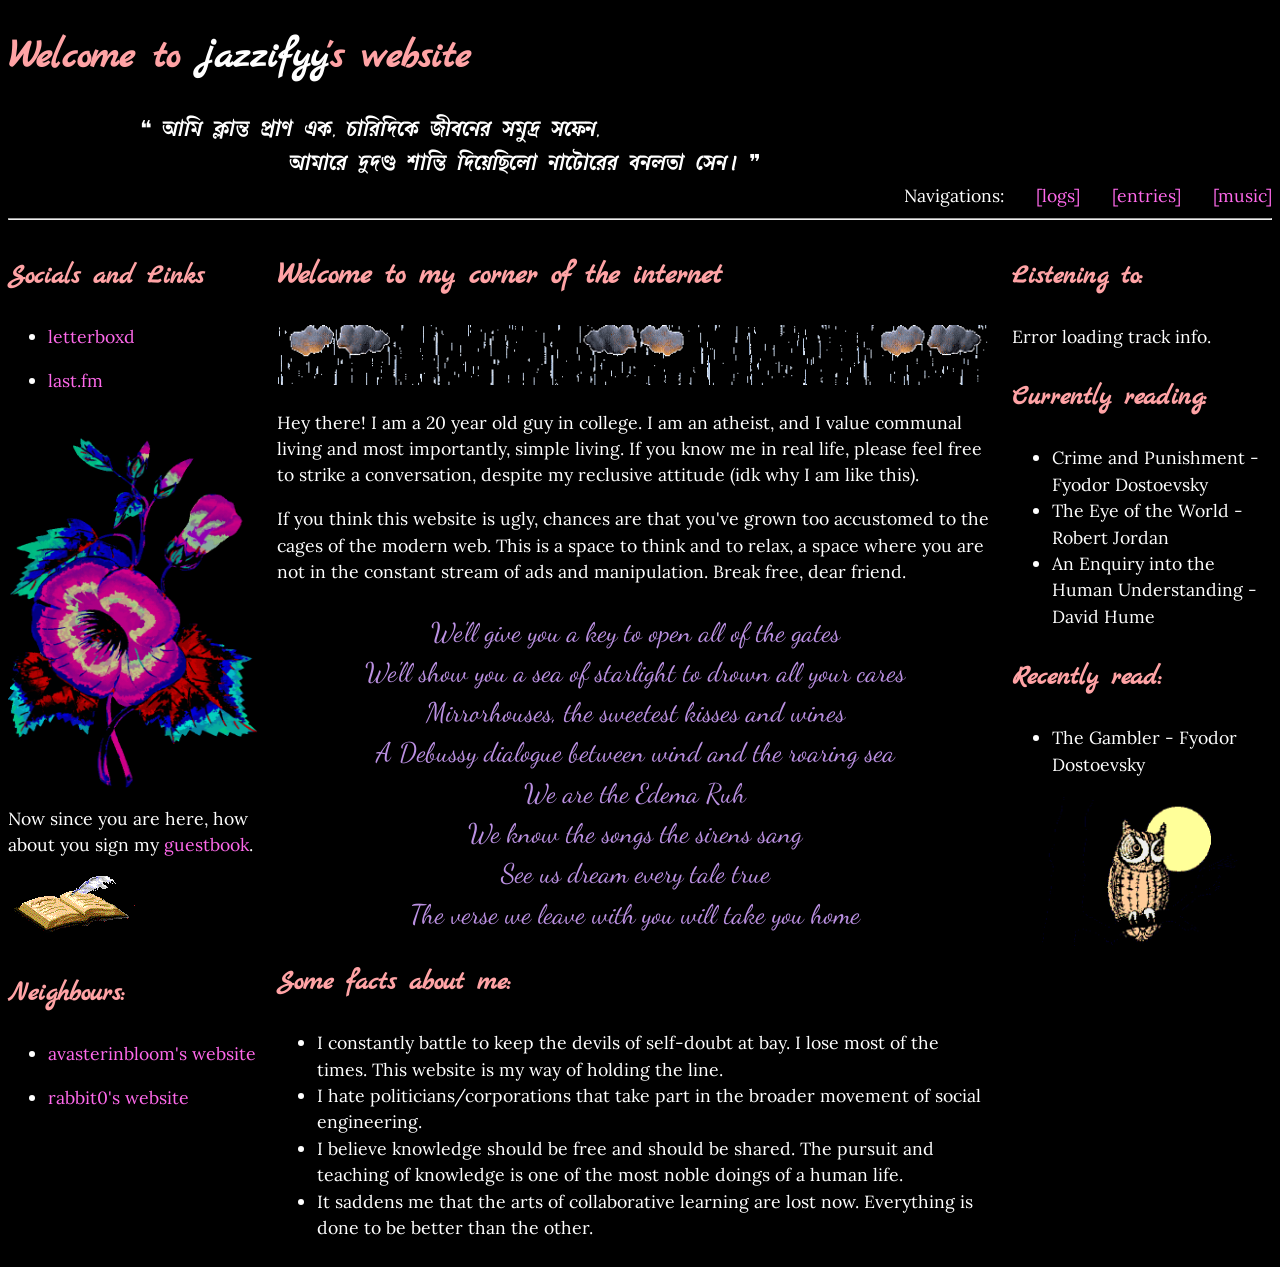
<file: index.html>
<!DOCTYPE html>
<html>
<head>
<meta name="viewport" content="width=device-width, initial-scale=0.7">
<title>jazzifyy's website</title>
<link href="https://fonts.googleapis.com/css2?family=Dancing+Script:wght@400;700&display=swap" rel="stylesheet">
<link href='https://fonts.googleapis.com/css?family=Noto Serif' rel='stylesheet'>
<link rel="stylesheet" href="style.css">
</head>
<body>
<header class="site-header">
  <div class="header-text">
    <h1>Welcome to <span style="color:white;">jazzifyy</span>'s website</h1>
      </div>

<blockquote id = "header-quote">
      ❝  আমি ক্লান্ত প্রাণ এক, চারিদিকে জীবনের সমুদ্র সফেন,
<span>আমারে দুদণ্ড শান্তি দিয়েছিলো নাটোরের বনলতা সেন।  ❞</span>
    </blockquote>
  <nav class="top-nav">
    Navigations: 
    <a href="logs.html">[logs]</a>
    <a href="entries.html">[entries]</a>
    <a href="albums.html">[music]</a>
  </nav>

</header>

<hr> 
<div class = "flicker-box">
<!--<span class = "flicker-fast">Is any of it real? </span><span class = "flicker-slow">We live in branded houses trademarked by corporations built on bipolar numbers jumping up and down on <span class = "flicker-fast">digital displays</span>, <span class = "flicker-slow">hypnotizing us into the biggest slumber mankind has ever seen.</span>-->
</div>
<div class="container">
  <div class="column col-left">
    <h3>Socials and Links</h3>
    <ul> 
    <li><a href="https://letterboxd.com/jazzifyy/" target="_blank">
      letterboxd
    </a>
    </ul>

   <ul> 
    <li><a href="https://www.last.fm/user/jazzifyy" target="_blank">
      last.fm
    </a>
    </ul>
    <br>
    <img src = "flower.gif" class = "desktop-only" width = "250" height = "350">
    <p>Now since you are here, how about you sign my
    <a href="https://jazzifyy.atabook.org/" target = "_blank">guestbook</a>.
    </p>
    <img src = "guestbook.gif">
    <br>
    <h3>Neighbours:</h3>
    <ul>
      <li> <a href="https://avasterinbloom.tech/" target = "_blank">avasterinbloom's website</a>
    </ul>
    <ul>
      <li> <a href="https://rabitt0.neocities.org/" target = "_blank">rabbit0's website</a>
    </ul>
  </div>
  <div class="column col-main">

    <h2>Welcome to my corner of the internet</h2>

    <img src = "rain.gif" width = 100% height="60">
    <p>Hey there! I am a 20 year old guy in college. I am an atheist, and I value communal living and most importantly, simple living. If you know me in real life, please feel free to strike a conversation, despite my reclusive attitude (idk why I am like this).</p> 
    <p>If you think this website is ugly, chances are that you've grown too accustomed to the cages of the modern web. This is a space to think and to relax, a space where you are not in the constant stream of ads and manipulation. Break free, dear friend.</p>

     <p style="text-align: center; color: #bc91e3;font-family:Dancing Script, Brush Script MT,cursive; font-size: 1.68rem">
     We'll give you a key to open all of the gates <br>
     We'll show you a sea of starlight to drown all your cares <br>
     Mirrorhouses, the sweetest kisses and wines <br>
     A Debussy dialogue between wind and the roaring sea <br>
     We are the Edema Ruh <br>
     We know the songs the sirens sang <br>
     See us dream every tale true <br>
     The verse we leave with you will take you home <br>
    </p>

    <h3>Some facts about me:</h3>
     <ul>
    <li>I constantly battle to keep the devils of self-doubt at bay. I lose most of the times. This website is my way of holding the line.</li>
    <li>I hate politicians/corporations that take part in the broader movement of social engineering.</li>
    <li>I believe knowledge should be free and should be shared. The pursuit and teaching of knowledge is one of the most noble doings of a human life.</li>
    <li>It saddens me that the arts of collaborative learning are lost now. Everything is done to be better than the other. </li>
    </ul>

  </div>
  <div class="column col-right">
    <h3>Listening to:</h3>
    <div id="lastfm-widget">
      <p>Loading track...</p>
    </div>
    <h3>Currently reading:</h3>
    <ul>
      <li>Crime and Punishment - Fyodor Dostoevsky</li>
    <li>The Eye of the World - Robert Jordan</li>
    <li>An Enquiry into the Human Understanding - David Hume</li>
    </ul>
    <h3>Recently read:</h3>
    <ul>
      <li> The Gambler - Fyodor Dostoevsky
    </ul>
    <img src = "owl1.gif" class = "desktop-only" width = "200" style = "margin: 0px 30px">
  </div>
</div>


<script src="lastfm.js"></script>
</body>
</html>
</file>
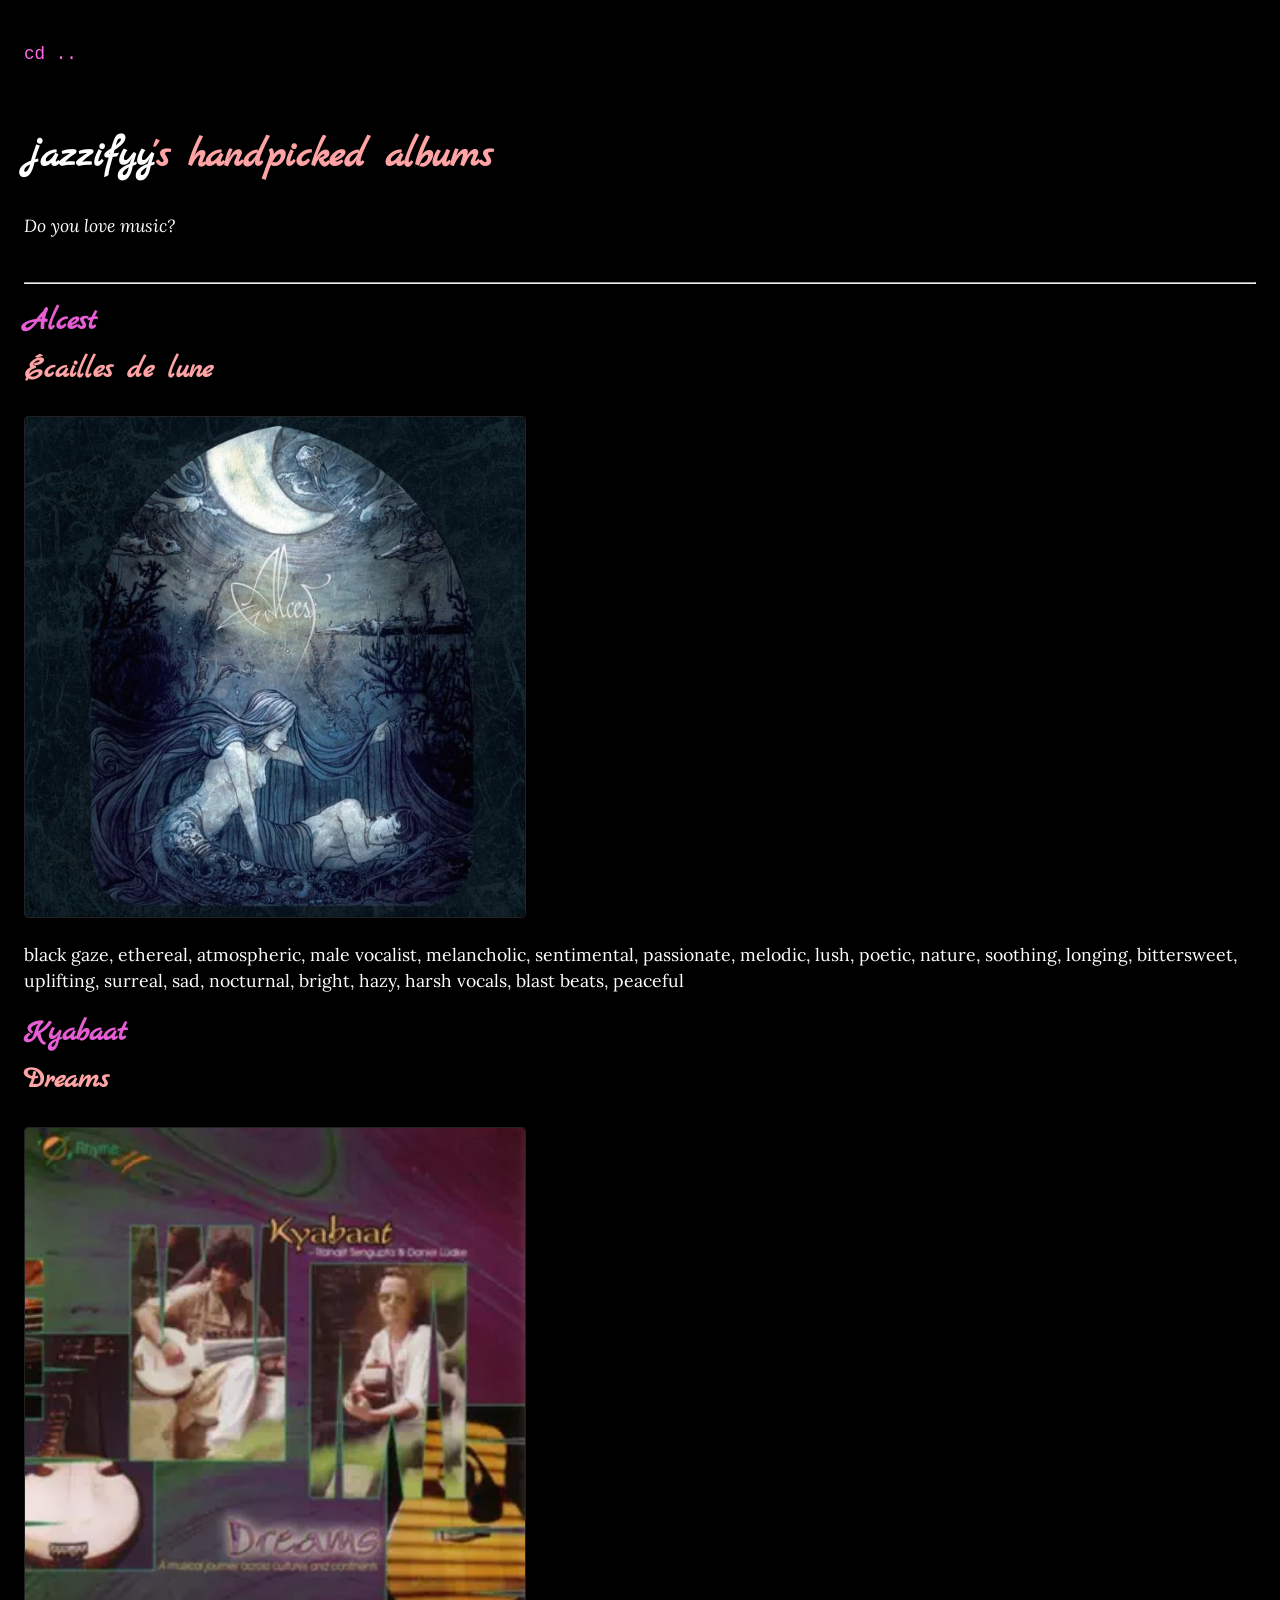
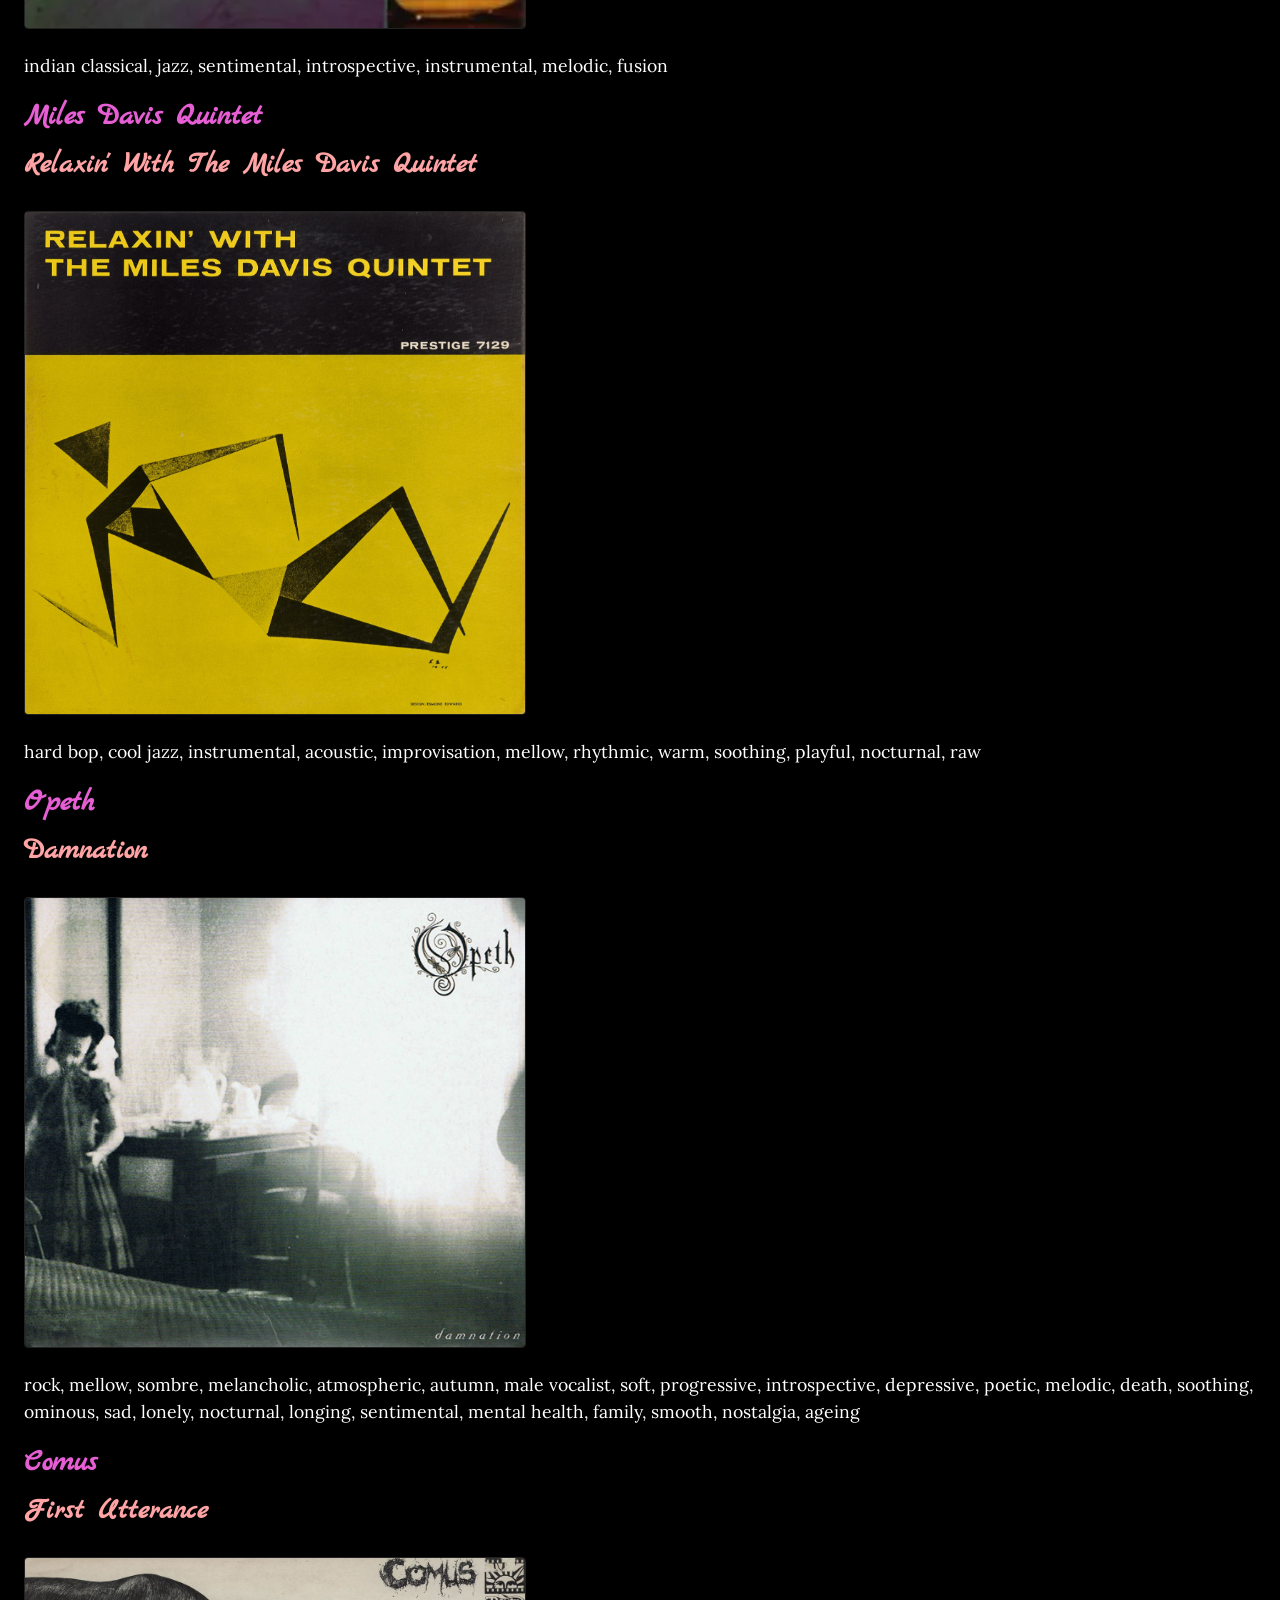
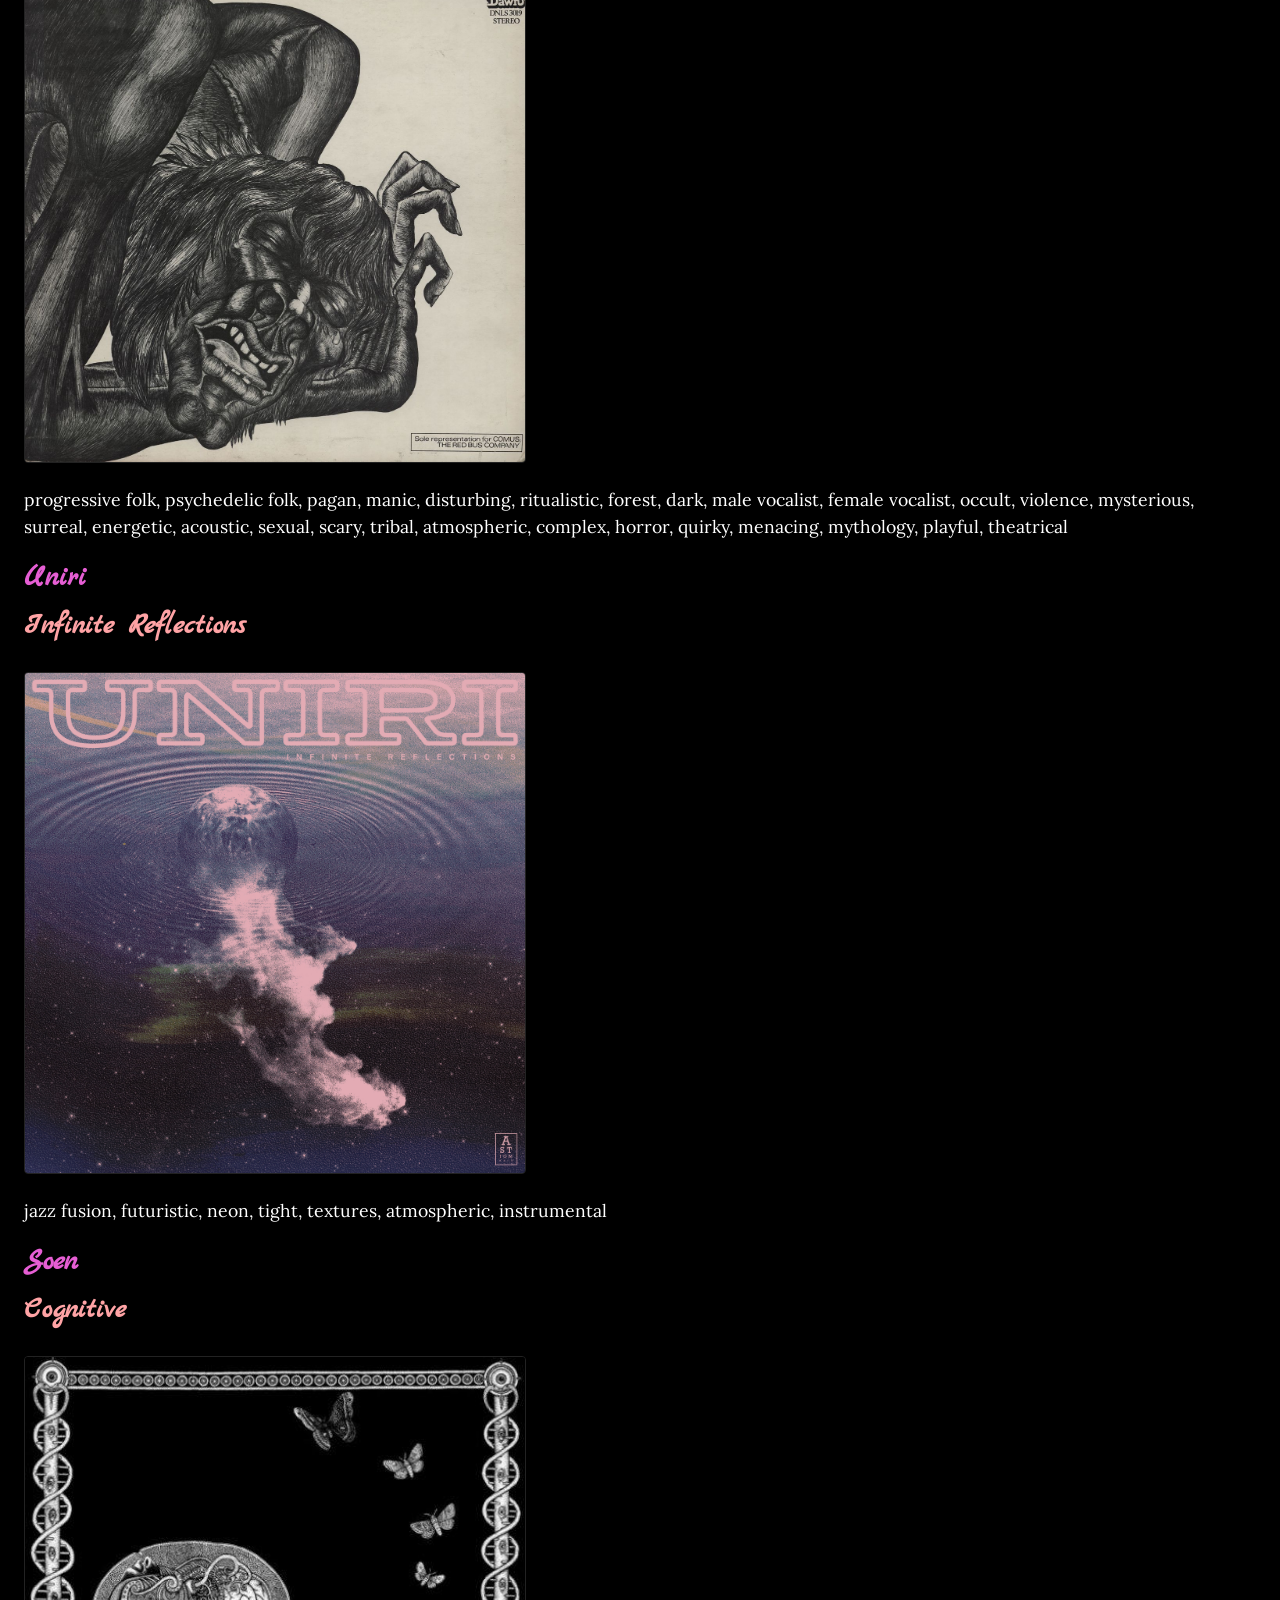
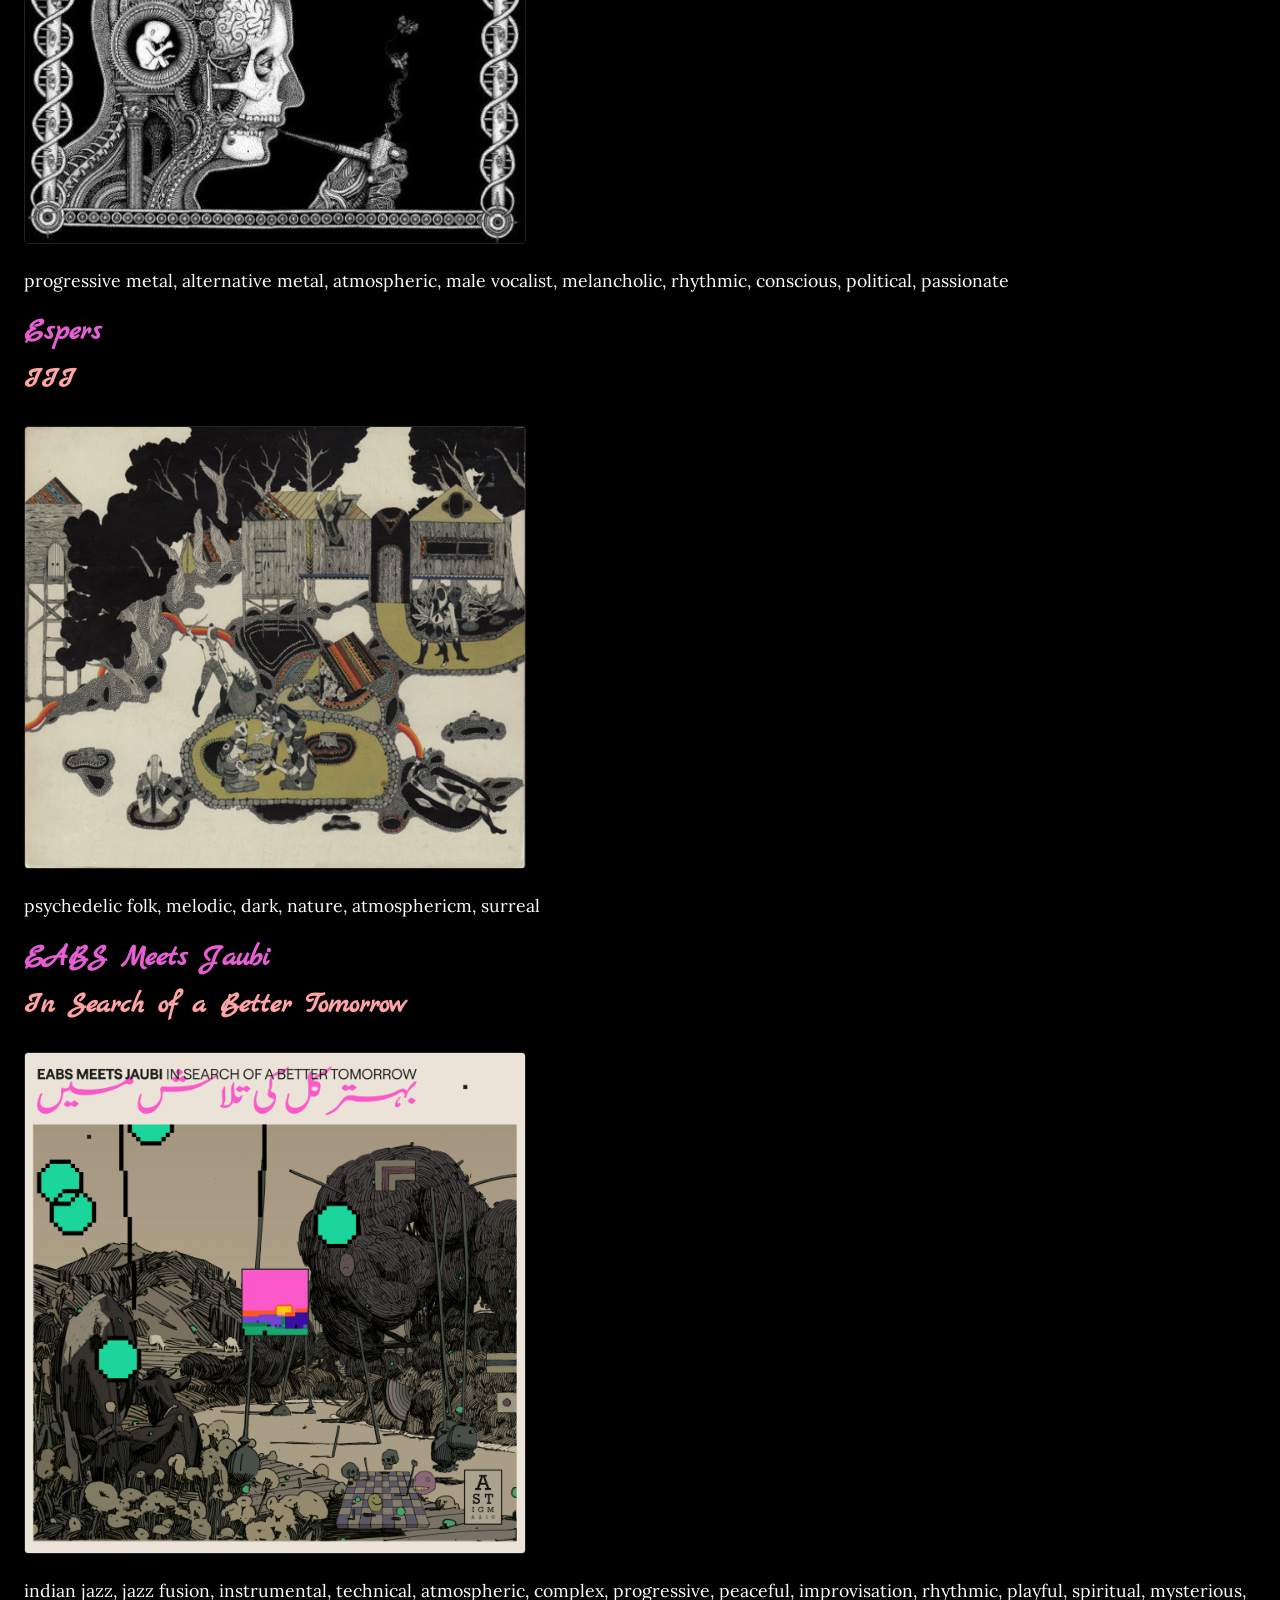
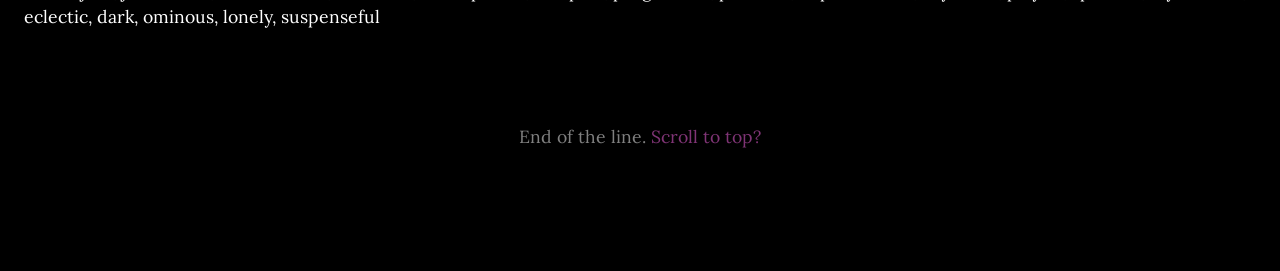
<file: albums.html>
<!DOCTYPE html>
<html>
<head>
    <meta name="viewport" content="width=device-width, initial-scale=0.7">
    <title>jazzifyy's music collection</title>
    <link href="https://fonts.googleapis.com/css2?family=Dancing+Script:wght@400;700&display=swap" rel="stylesheet">
    <link href='https://fonts.googleapis.com/css?family=Noto Serif' rel='stylesheet'>
    <link rel="stylesheet" href="style.css">
</head>
<body>

<div class="container-zen">
 <a href="index.html" class="back-home"><code>cd ..</code></a>

    <header style="padding: 2rem 0 1rem 0;">
        <h1><span style="color:white;">jazzifyy</span>'s handpicked albums</h1>
        <p><i>Do you love music?</i></p>
    </header>

    <hr>

    <div class="album-stream">
        
        <article class="album-entry">
            <div class="artist-name">Alcest</div>
            <h2 class="entry-title">Écailles de lune</h2>
            <div class="blog-content">
                <img src="albums/ecailles_de_lune.jpg" class="album-large-img">
                <p>black gaze, ethereal, atmospheric, male vocalist, melancholic, sentimental, passionate, melodic, lush, poetic, nature, soothing, longing, bittersweet, uplifting, surreal, sad, nocturnal, bright, hazy, harsh vocals, blast beats, peaceful</p>
            </div>
        </article>

        <article class="album-entry">
            <div class="artist-name">Kyabaat</div>
            <h2 class="entry-title">Dreams</h2>
            <div class="blog-content">
                <img src="albums/dreams.webp" class="album-large-img">
                <p>indian classical, jazz, sentimental, introspective, instrumental, melodic, fusion</p>
            </div>
        </article>

        <article class="album-entry">
            <div class="artist-name">Miles Davis Quintet</div>
            <h2 class="entry-title">Relaxin' With The Miles Davis Quintet</h2>
            <div class="blog-content">
                <img src="albums/relaxing_with_the_miles_davis.png" class="album-large-img">
                <p>hard bop, cool jazz, instrumental, acoustic, improvisation, mellow, rhythmic, warm, soothing, playful, nocturnal, raw </p>
            </div>
        </article>

        <article class="album-entry">
            <div class="artist-name">Opeth</div>
            <h2 class="entry-title">Damnation</h2>
            <div class="blog-content">
                <img src="albums/damnation.jpg" class="album-large-img">
                <p>rock, mellow, sombre, melancholic, atmospheric, autumn, male vocalist, soft, progressive, introspective, depressive, poetic, melodic, death, soothing, ominous, sad, lonely, nocturnal, longing, sentimental, mental health, family, smooth, nostalgia, ageing </p>
            </div>
        </article>


<article class="album-entry">
        <span class="artist-name">Comus</span>
        <h2 class="entry-title">First Utterance</h2>
        <div class="blog-content">
            <img src="albums/first_utterance.png" class="album-large-img" alt="Comus">
            <p>progressive folk, psychedelic folk, pagan, manic, disturbing, ritualistic, forest, dark, male vocalist, female vocalist, occult, violence, mysterious, surreal, energetic, acoustic, sexual, scary, tribal, atmospheric, complex, horror, quirky, menacing, mythology, playful, theatrical </p>
        </div>
    </article>

    <article class="album-entry">
        <span class="artist-name">Uniri</span>
        <h2 class="entry-title">Infinite Reflections</h2>
        <div class="blog-content">
            <img src="albums/infinite_reflections.jpg" class="album-large-img" alt="Uniri">
            <p>jazz fusion, futuristic, neon, tight, textures, atmospheric, instrumental</p>
        </div>
    </article>


    <article class="album-entry">
        <span class="artist-name">Soen</span>
        <h2 class="entry-title">Cognitive</h2>
        <div class="blog-content">
            <img src="albums/cognitive.jpg" class="album-large-img" alt="Soen">
            <p>progressive metal, alternative metal, atmospheric, male vocalist, melancholic, rhythmic, conscious, political, passionate </p>
        </div>
    </article>


    <article class="album-entry">
        <span class="artist-name">Espers</span>
        <h2 class="entry-title">III</h2>
        <div class="blog-content">
            <img src="albums/III.jpg" class="album-large-img" alt="Espers">
            <p>psychedelic folk, melodic, dark, nature, atmosphericm, surreal</p>
        </div>
    </article>


    <article class="album-entry">
        <span class="artist-name">EABS Meets Jaubi</span>
        <h2 class="entry-title">In Search of a Better Tomorrow</h2>
        <div class="blog-content">
            <img src="albums/in_search_of_a_better_tomorrow.jpg" class="album-large-img" alt="EABS Meets Jaubi">
            <p>indian jazz, jazz fusion, 
instrumental, technical, atmospheric, complex, progressive, peaceful, improvisation, rhythmic, playful, spiritual, mysterious, eclectic, dark, ominous, lonely, suspenseful
	
</p>
        </div>
    </article>
    </div>

    <footer style="text-align: center; padding: 4rem 0; opacity: 0.5;">
         <p>End of the line. <a href="#">Scroll to top?</a></p>
    </footer>
</div>
</body>
</html>
</file>
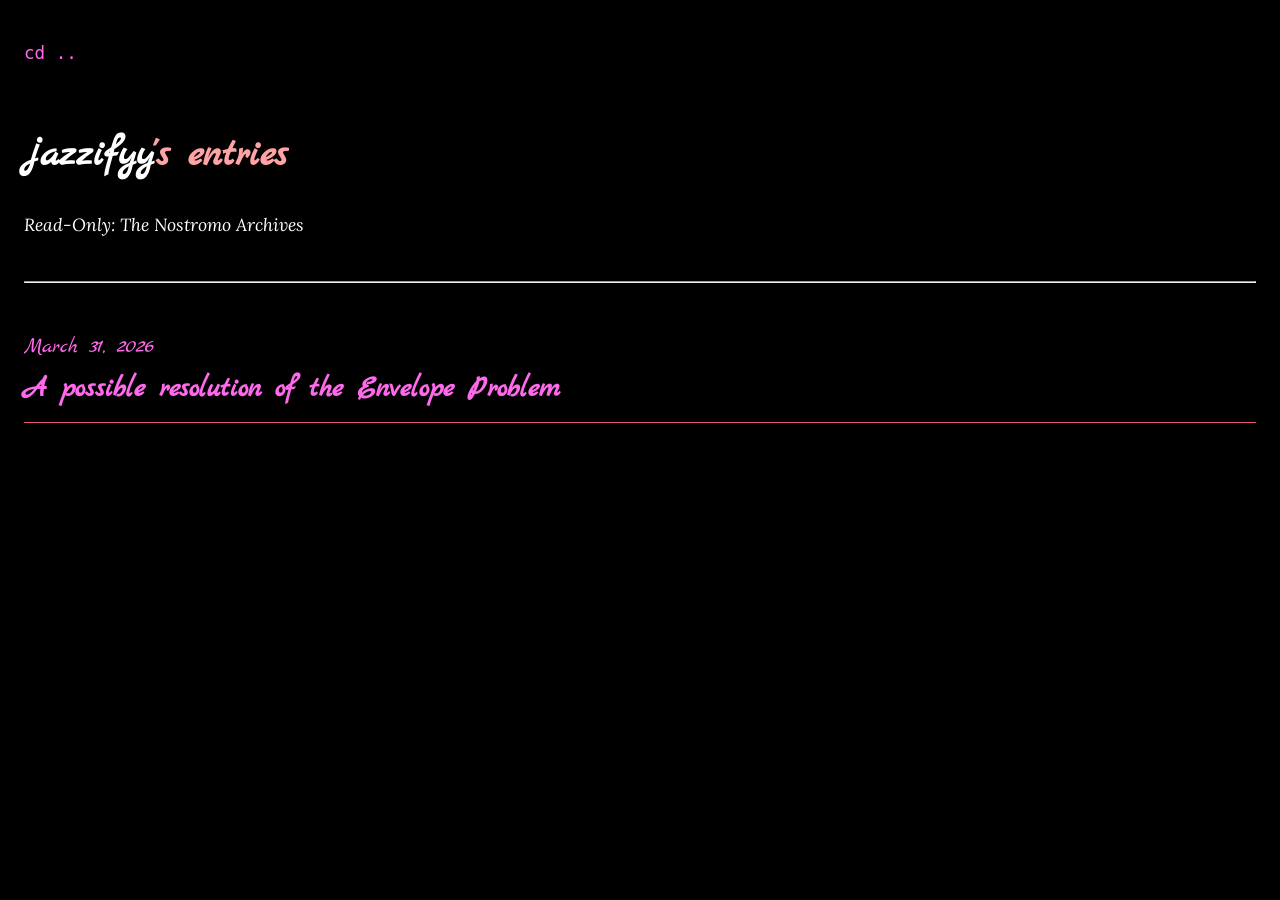
<file: entries.html>
<!DOCTYPE html>
<html>
<head>
     <meta name="viewport" content="width=device-width, initial-scale=0.7">
    <title>jazzifyy's entries</title>
    <meta name="viewport" content="width=device-width, initial-scale=0.7">

    <link href="https://fonts.googleapis.com/css2?family=Dancing+Script:wght@400;700&display=swap" rel="stylesheet">
    <link href='https://fonts.googleapis.com/css?family=Noto Serif' rel='stylesheet'>
    <link rel="stylesheet" href="style.css">
</head>
<body>

<div class="container-zen">
 <a href="index.html" class="back-home"><code>cd ..</code></a>

    <header style="padding: 2rem 0 1rem 0;">
        <h1><span style="color:white;">jazzifyy</span>'s entries</h1>
        <p><i>Read-Only: The Nostromo Archives</i></p>
    </header>

    <hr>
<article class = "blog-entry">
  <header class = "entry-header">
 <div class="entry-date">March 31, 2026</div>
  <h3 class="entry-title"><a href="entries/a-possible-resolution-of-the-envelope-problem.html">A possible resolution of the Envelope Problem</h3>
</header>

        </div>
	</div>

</div>

</body>
</html>
</file>
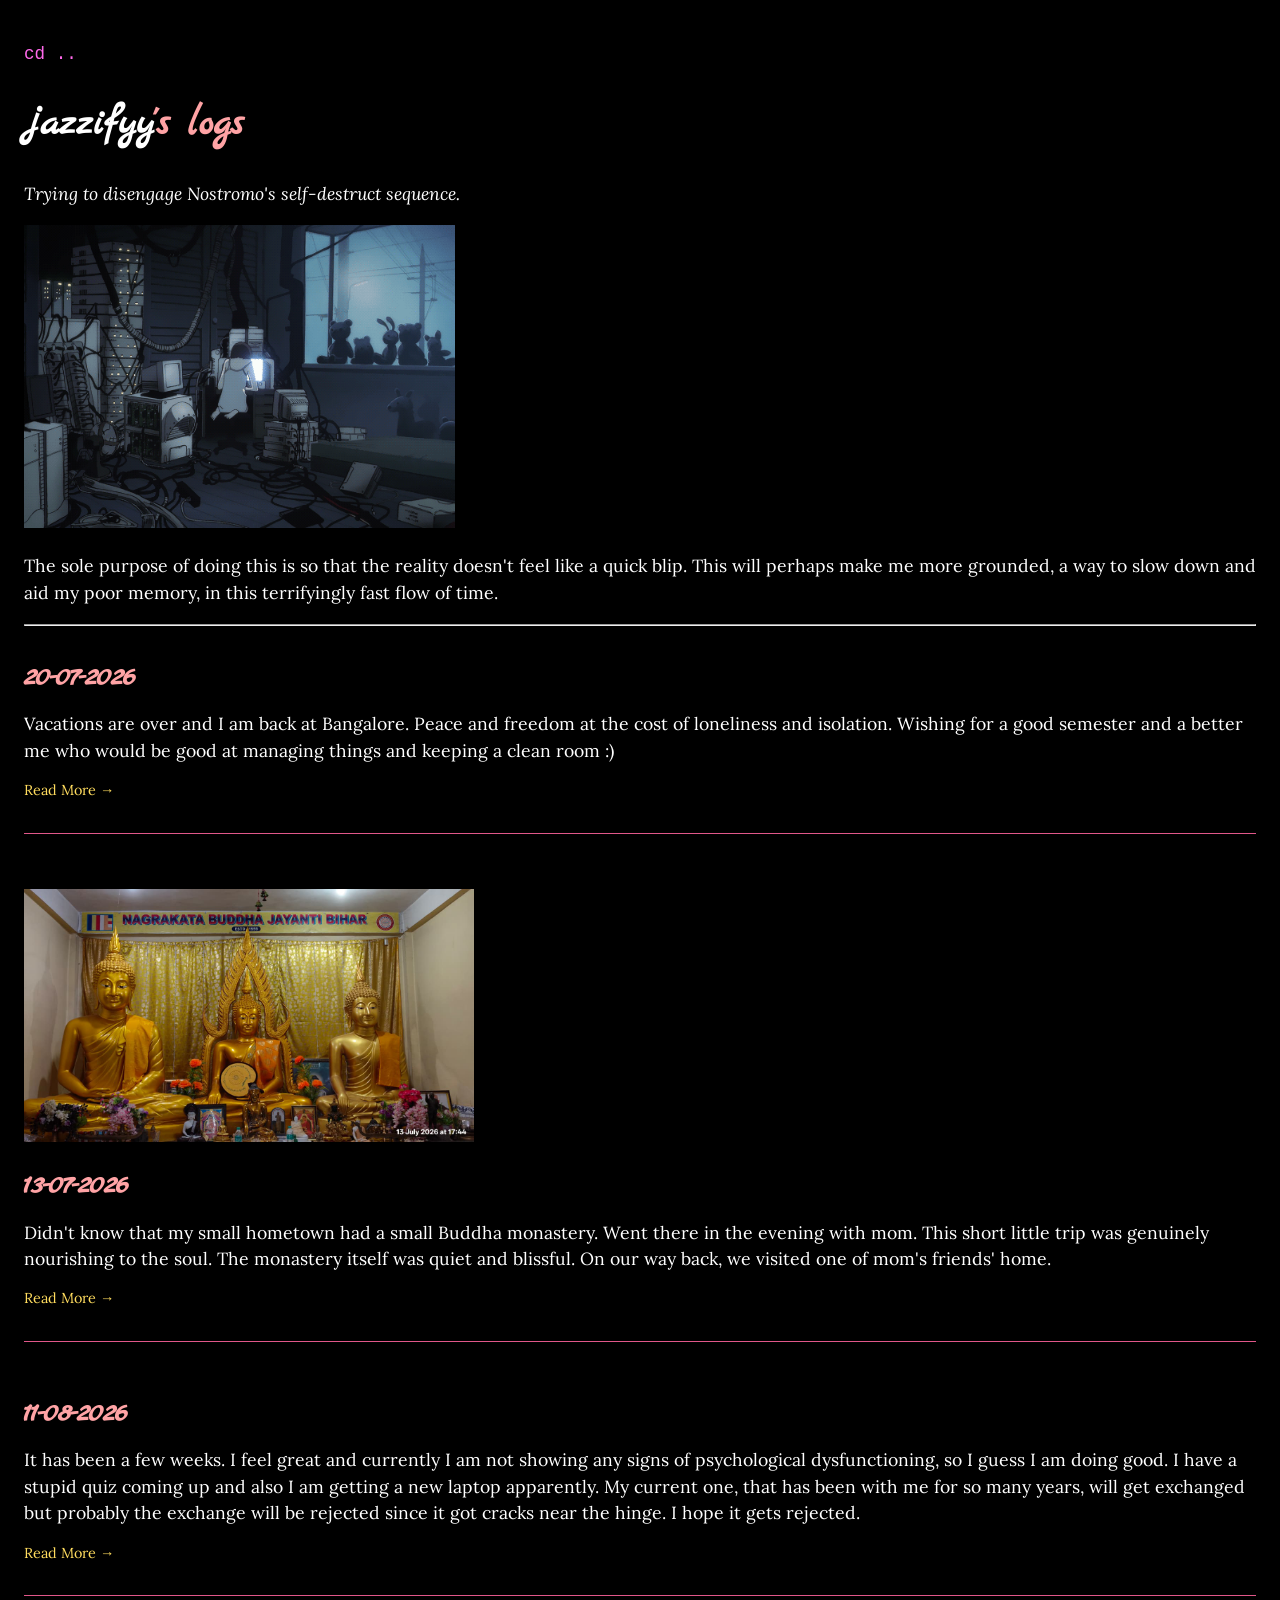
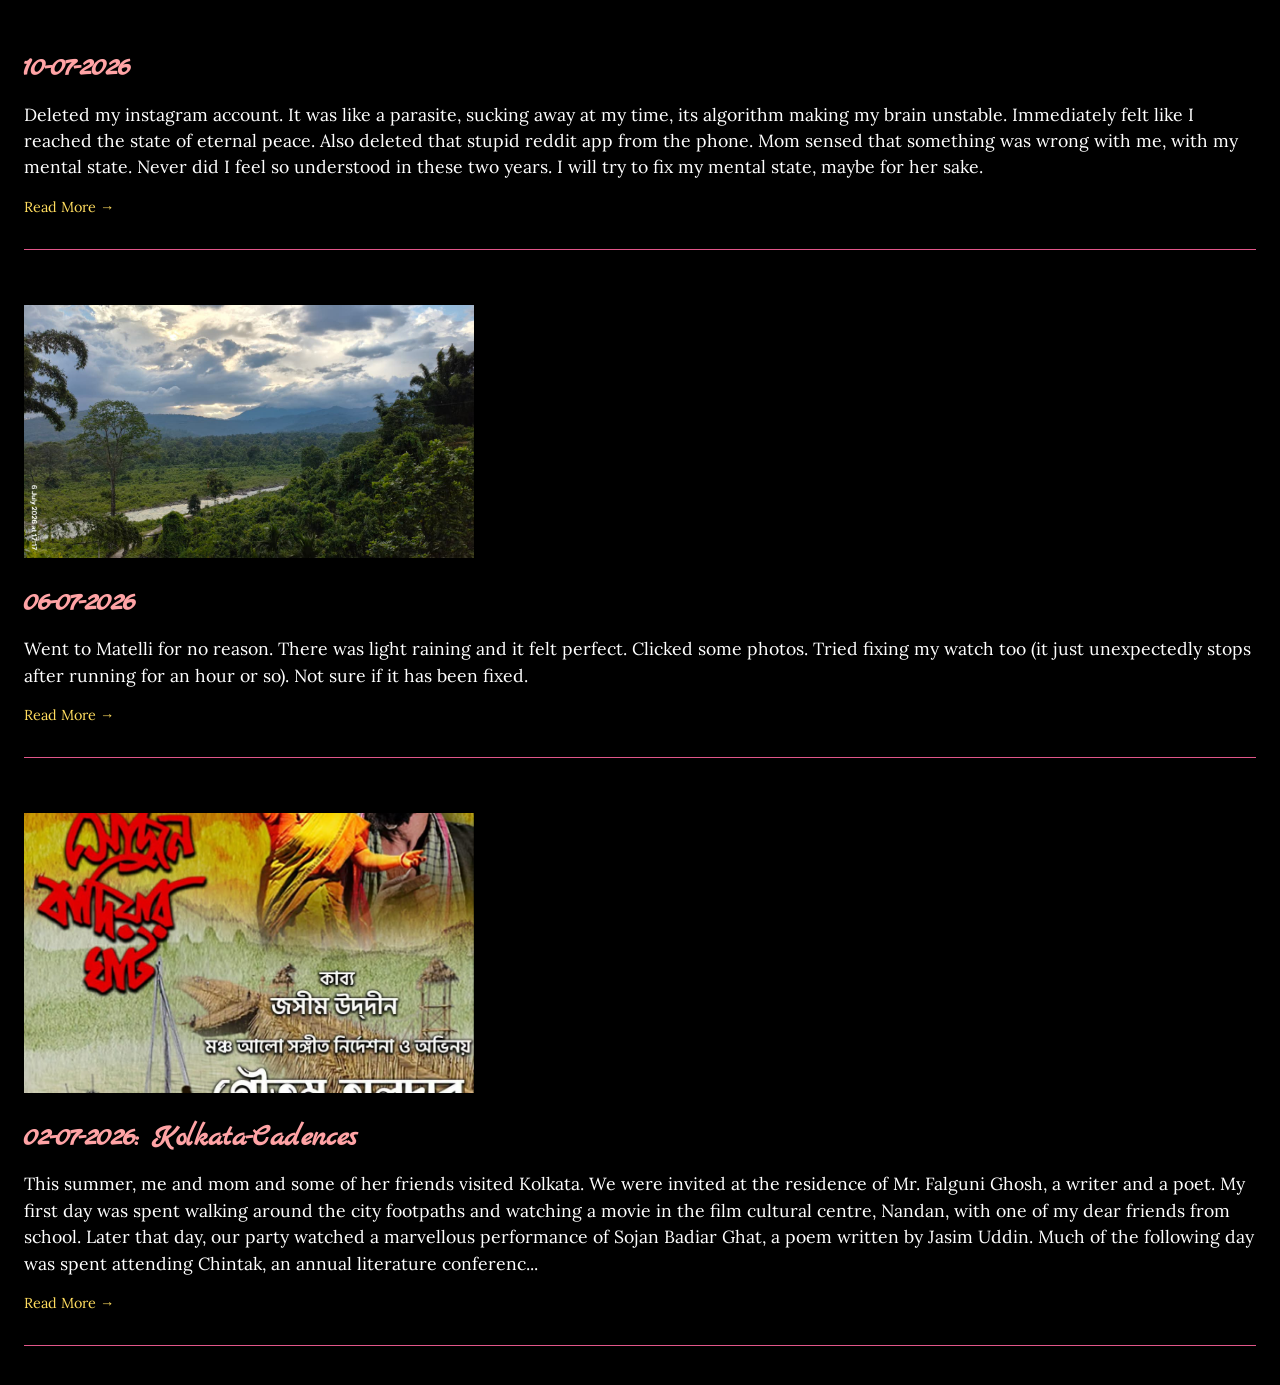
<file: logs.html>
<!DOCTYPE html>
<html>
<head>
    <meta name="viewport" content="width=device-width, initial-scale=0.7">
    <title>jazzifyy's logs</title>
    <link href="https://fonts.googleapis.com/css2?family=Dancing+Script:wght@400;700&display=swap" rel="stylesheet">
    <link href='https://fonts.googleapis.com/css?family=Noto Serif' rel='stylesheet'>
    <link rel="stylesheet" href="style.css">
</head>
<body>

<div class="container-zen">
    <a href="index.html" class="back-home"><code>cd ..</code></a>
    
    <header>
        <h1><span style="color:white;">jazzifyy</span>'s logs</h1>
        <p><i>Trying to disengage Nostromo's self-destruct sequence.</i></p>
    </header>

    <img src = "lain.gif" style="width: 35%; height: auto;">
    <p>The sole purpose of doing this is so that the reality doesn't feel like a quick blip. This will perhaps make me more grounded, a way to slow down and aid my poor memory, in this terrifyingly fast flow of time.</p> 
    <hr>
    
    <!-- Generated Blog List -->
    <div class="blog-list">

        <div class="blog-card">
            <div class="blog-content">
                <h2>20-07-2026</h2>
                <p>Vacations are over and I am back at Bangalore. Peace and freedom at the cost of loneliness and isolation. Wishing for a good semester
and a better me who would be good at managing things and keeping a clean room :)</p>
                <a class="read-more" href="./logs/20-07-2026.html">Read More &rarr;</a>
            </div>
        </div>

        <div class="blog-card">
            <div class="blog-thumbnail">
                <img src="./logs/../buddha_1.jpg" alt="13-07-2026">
            </div>
            <div class="blog-content">
                <h2>13-07-2026</h2>
                <p>Didn't know that my small hometown had a small Buddha monastery. Went there in the evening with mom. This short little trip was genuinely nourishing to the soul. The monastery itself was quiet and blissful. On our way back, we visited one of mom's friends' home.</p>
                <a class="read-more" href="./logs/13-07-2026.html">Read More &rarr;</a>
            </div>
        </div>

        <div class="blog-card">
            <div class="blog-content">
                <h2>11-08-2026</h2>
                <p>It has been a few weeks. I feel great and currently I am not showing any signs of psychological dysfunctioning, so I guess I am doing good. I have a stupid quiz coming up and also I am getting a new laptop apparently. My current one, that has been with me for so many years, will get exchanged but probably the exchange will be rejected since it got cracks near the hinge. I hope it gets rejected.</p>
                <a class="read-more" href="./logs/11-08-2026.html">Read More &rarr;</a>
            </div>
        </div>

        <div class="blog-card">
            <div class="blog-content">
                <h2>10-07-2026</h2>
                <p>Deleted my instagram account. It was like a parasite, sucking away at my time, its algorithm making my brain unstable. Immediately felt like I reached the state of eternal peace. Also deleted that stupid reddit app from the phone. Mom sensed that something was wrong with me, with my mental state. Never did I feel so understood in these two years. I will try to fix my mental state, maybe for her sake.</p>
                <a class="read-more" href="./logs/10-07-2026.html">Read More &rarr;</a>
            </div>
        </div>

        <div class="blog-card">
            <div class="blog-thumbnail">
                <img src="./logs/../matelli-4.jpg" alt="06-07-2026">
            </div>
            <div class="blog-content">
                <h2>06-07-2026</h2>
                <p>Went to Matelli for no reason. There was light raining and it felt perfect. Clicked some photos. Tried fixing my watch too (it just unexpectedly stops after running for an hour or so). Not sure if it has been fixed.</p>
                <a class="read-more" href="./logs/06-07-2026.html">Read More &rarr;</a>
            </div>
        </div>

        <div class="blog-card">
            <div class="blog-thumbnail">
                <img src="./logs/../theatre.jpg" alt="Theatre Performance">
            </div>
            <div class="blog-content">
                <h2>02-07-2026: Kolkata-Cadences</h2>
                <p>This summer, me and mom and some of her friends visited Kolkata. We were invited at the residence of Mr. Falguni Ghosh, a writer and a poet. My first day was spent walking around the city footpaths and watching a movie in the film cultural centre, Nandan, with one of my dear friends from school. Later that day, our party watched a marvellous performance of Sojan Badiar Ghat, a poem written by Jasim Uddin. 





Much of the following day was spent attending Chintak, an annual literature conferenc...</p>
                <a class="read-more" href="./logs/02-07-2026.html">Read More &rarr;</a>
            </div>
        </div>

    </div>
</div>

</body>
</html>
</file>
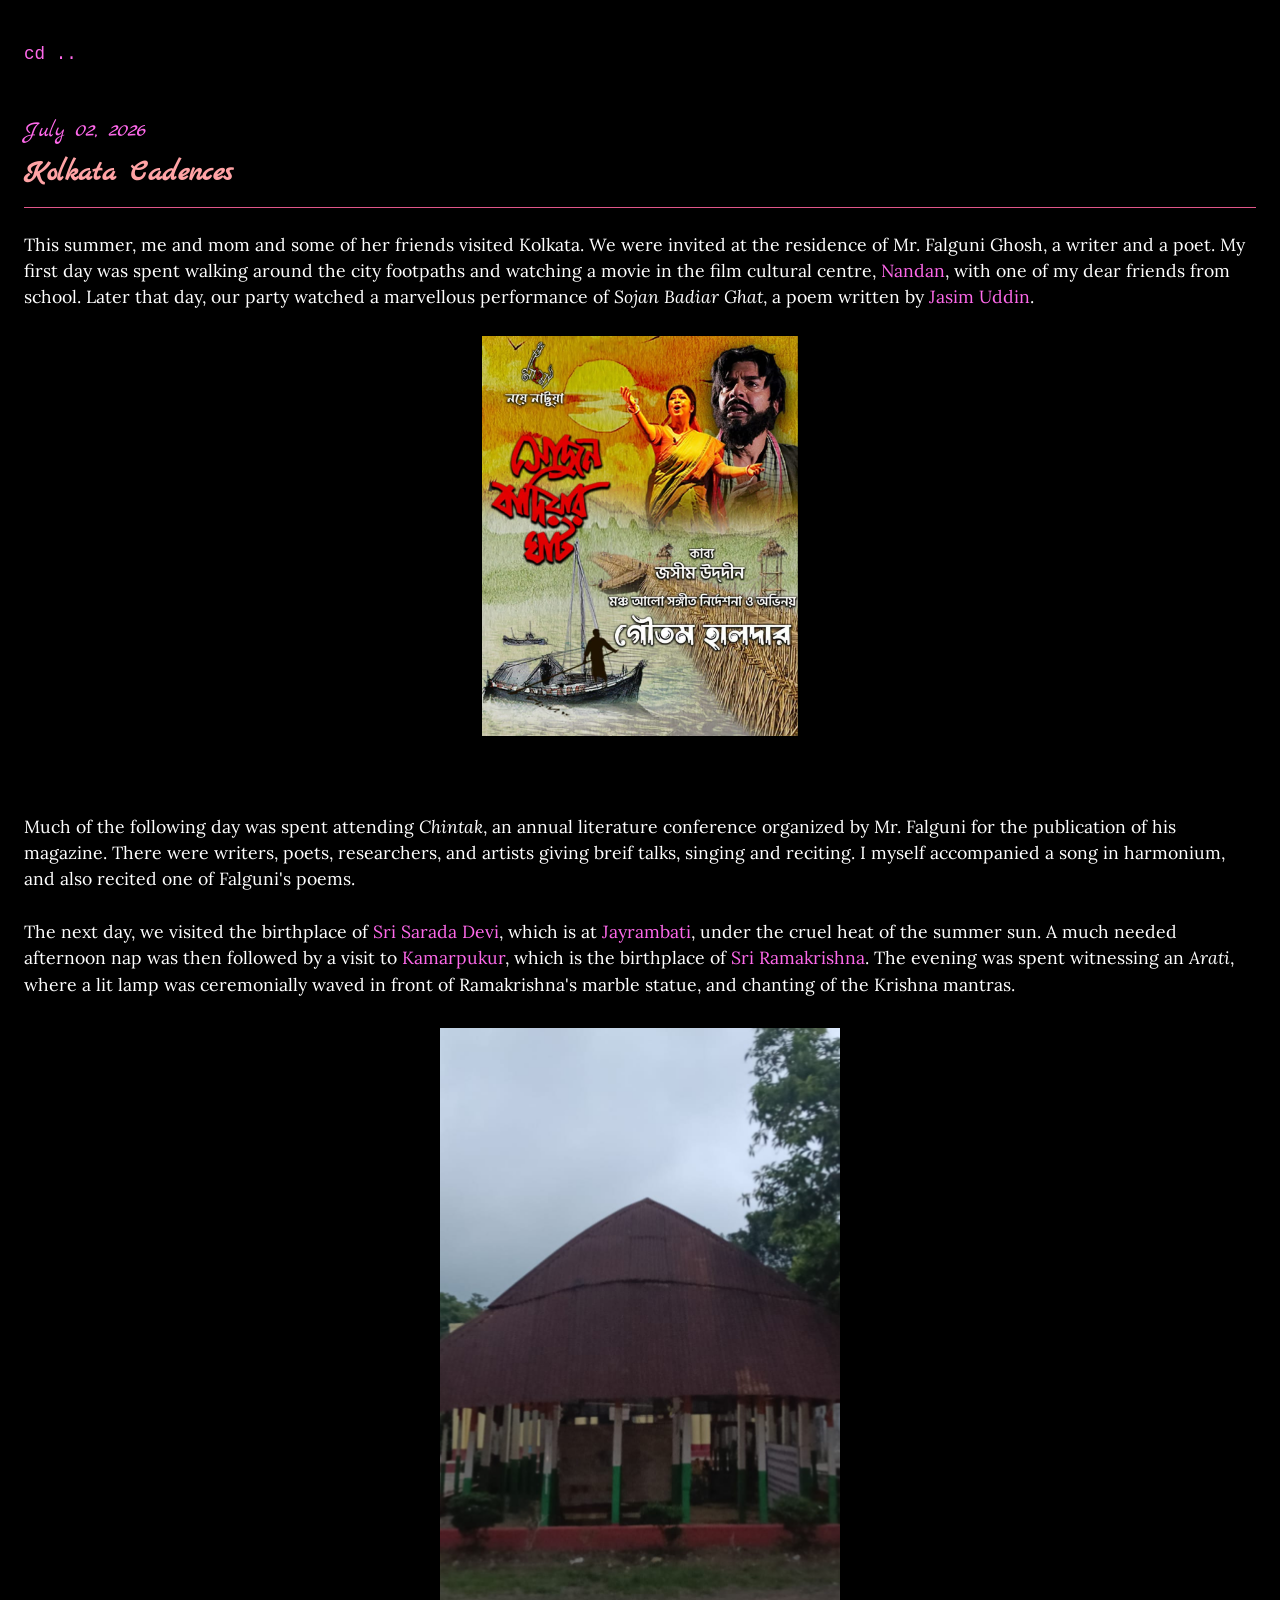
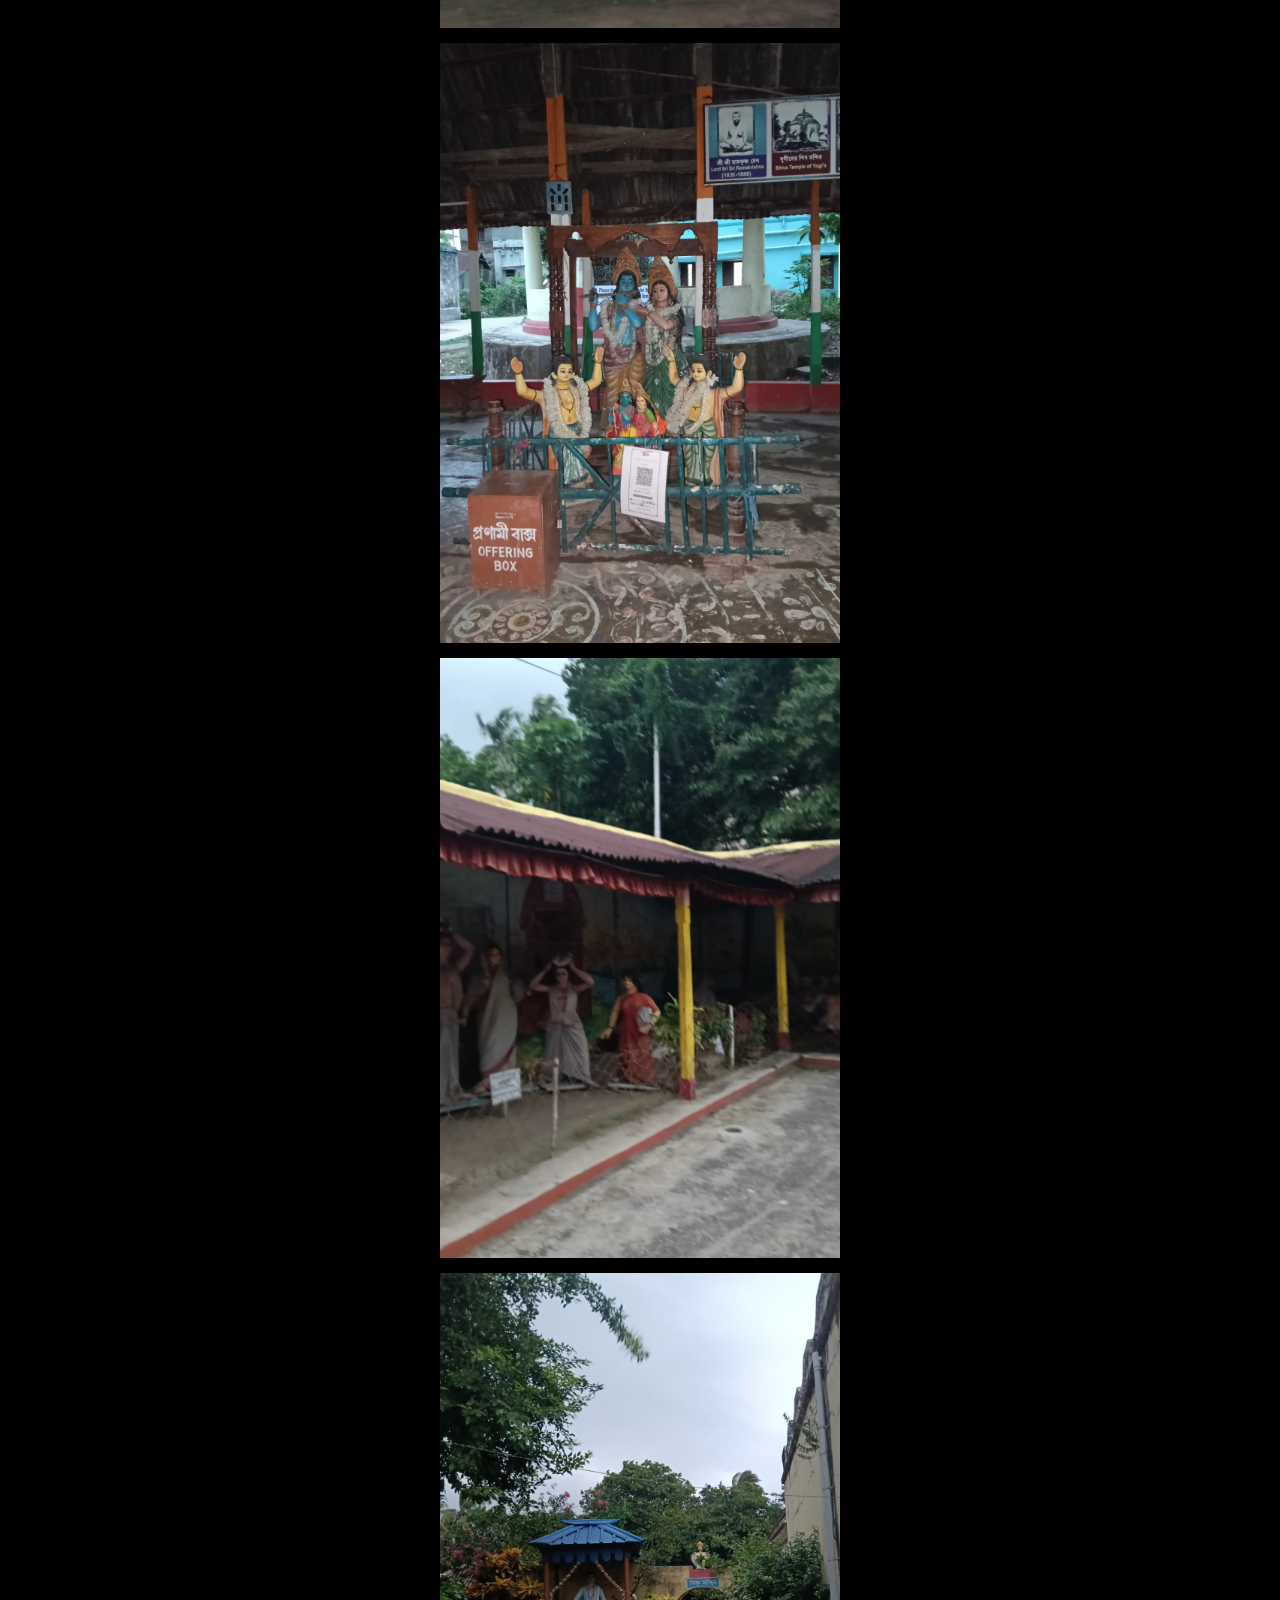
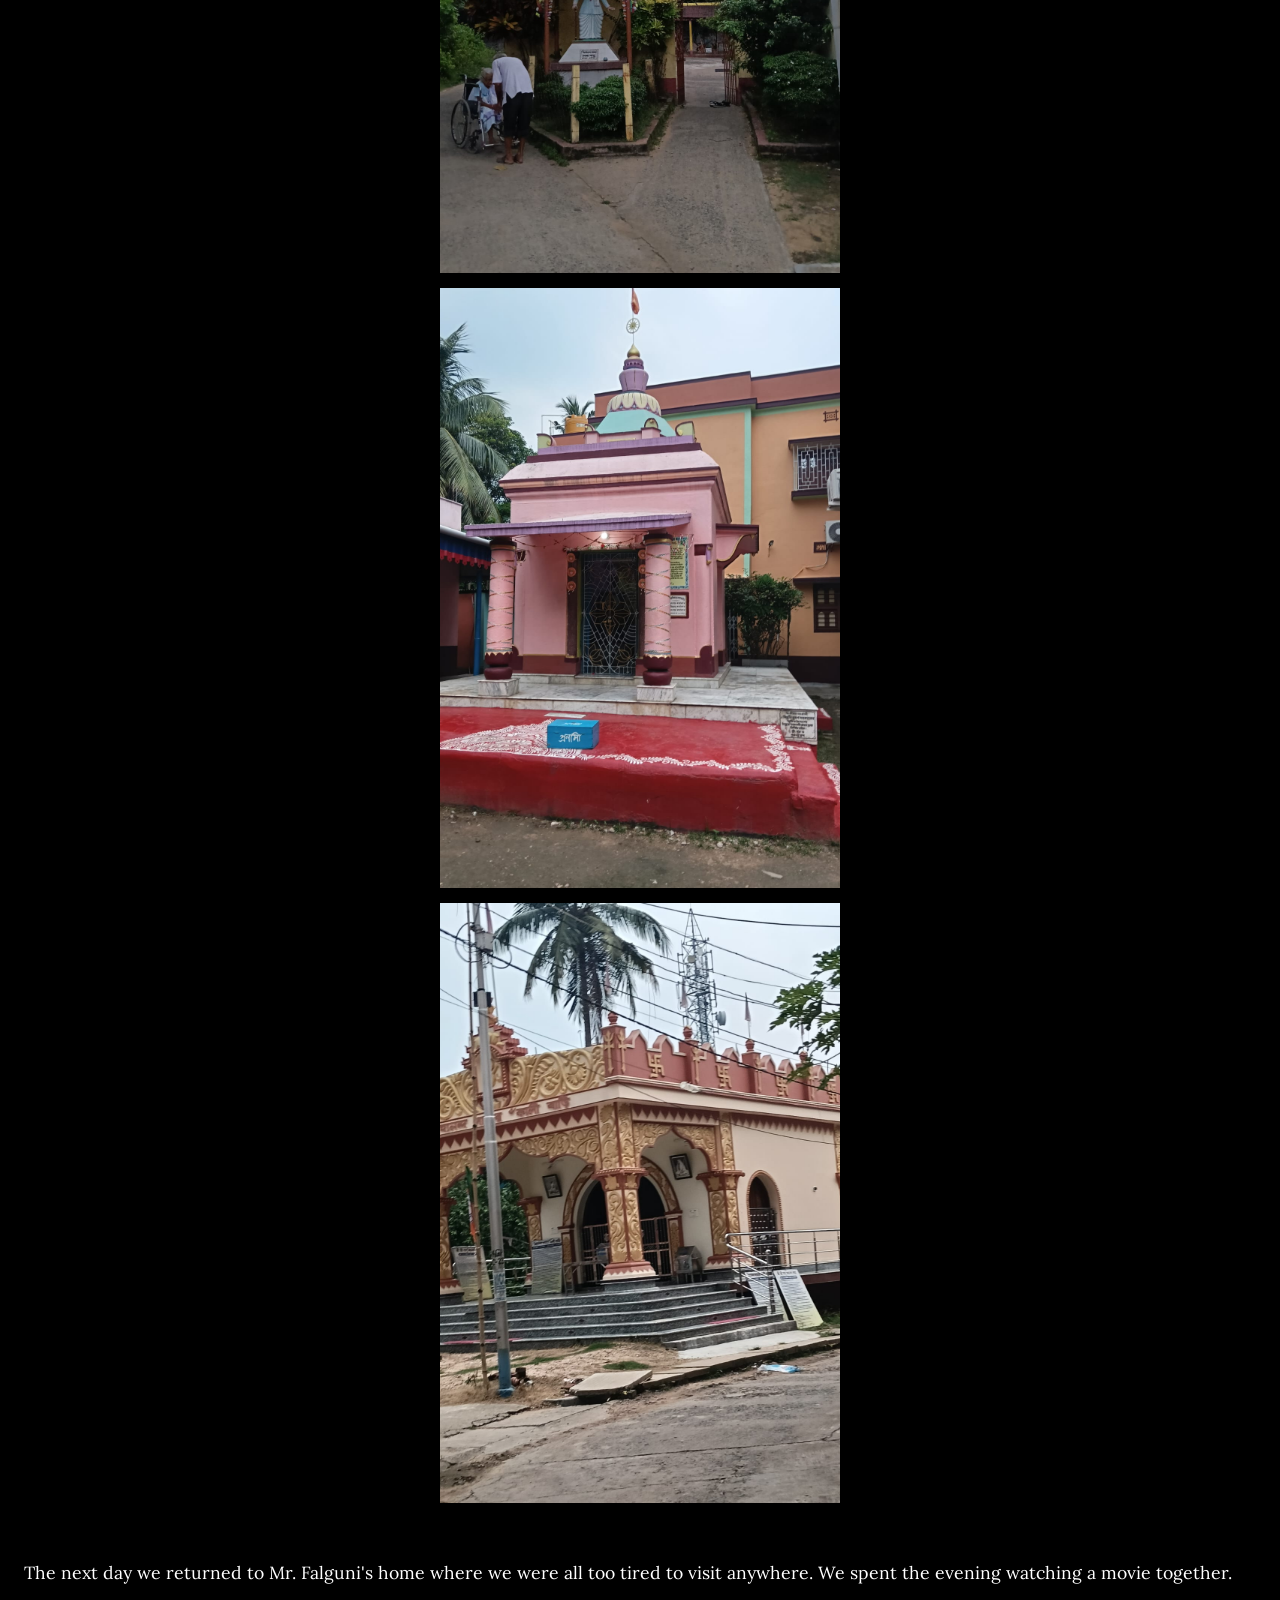
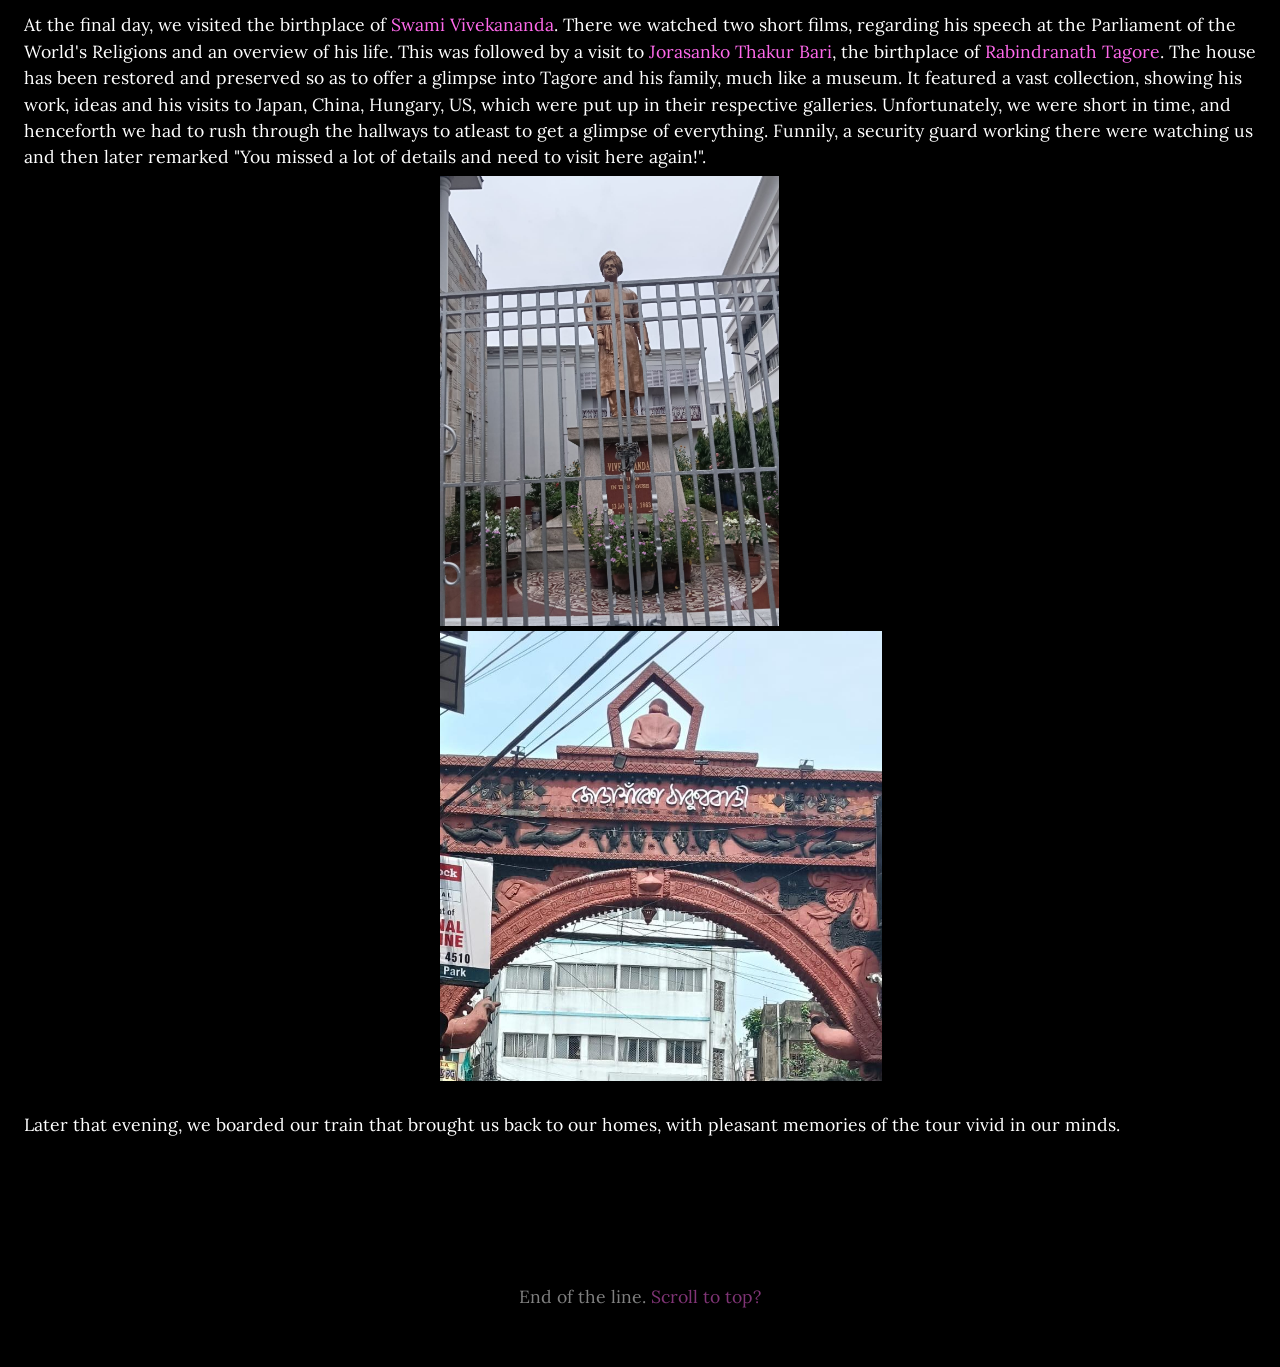
<file: logs/02-07-2026.html>
<!DOCTYPE html>
<html>
<head>
    <title>02-07-2026: Kolkata-Cadences</title>
    <meta name="viewport" content="width=device-width, initial-scale=0.7">
    <link rel="stylesheet" href="../style.css"> </head>
<body>
    <div class="container-zen">
    <a href="../logs.html" class="back-home"><code>cd ..</code></a>


    <article class="blog-entry">
        <header class="entry-header">
            <div class="entry-date">July 02, 2026</div>
            <h3 class="entry-title">Kolkata Cadences</h3>
        </header>
        <div class="blog-content">
	<p>This summer, me and mom and some of her friends visited Kolkata. We were invited at the residence of Mr. Falguni Ghosh, a writer and a poet. My first day was spent walking around the city footpaths and watching a movie in the film cultural centre, <a href="https://en.wikipedia.org/wiki/Nandan_(Kolkata)">Nandan</a>, with one of my dear friends from school. Later that day, our party watched a marvellous performance of <em>Sojan Badiar Ghat</em>, a poem written by <a href="https://en.wikipedia.org/wiki/Jasimuddin">Jasim Uddin</a>. 
<div style="display: flex; justify-content: center; gap: 20px; margin: 25px 0;">
            <img src="../theatre.jpg" height="400" alt="Theatre Performance">
        </div>
<br><br>

Much of the following day was spent attending <em>Chintak</em>, an annual literature conference organized by Mr. Falguni for the publication of his magazine. There were writers, poets, researchers, and artists giving breif talks, singing and reciting. I myself accompanied a song in harmonium, and also recited one of Falguni's poems.      

<br><br>

The next day, we visited the birthplace of <a href = "https://en.wikipedia.org/wiki/Sarada_Devi">Sri Sarada Devi</a>, which is at <a href = "https://en.wikipedia.org/wiki/Jayrambati">Jayrambati</a>, under the cruel heat of the summer sun.  
A much needed afternoon nap was then followed by a visit to <a href = "https://en.wikipedia.org/wiki/Kamarpukur">Kamarpukur</a>, which is the birthplace of <a href = "https://en.wikipedia.org/wiki/Ramakrishna">Sri Ramakrishna</a>. The evening was spent witnessing an <em>Arati</em>, where a lit lamp was ceremonially waved in front of Ramakrishna's marble statue, and chanting of the Krishna mantras. 

<div style="display: grid; grid-template-columns: repeat(1, minmax(0, 400px)); justify-content: center; gap: 15px; margin: 30px 0;">
            <img src="../kamarpukur_1.jpg" style="width: 100%; height: 600px; object-fit: cover;">
            <img src="../kamarpukur_3.jpg" style="width: 100%; height: 600px; object-fit: cover;">
            <img src="../kamarpukur_4.jpg" style="width: 100%; height: 600px; object-fit: cover;">
	    <img src="../kamarpukur_5.jpg" style="width: 100%; height: 600px; object-fit: cover;">
	    <img src="../kamarpukur_6.jpg" style="width: 100%; height: 600px; object-fit: cover;">
 <img src="../kamarpukur_7.jpg" style="width: 100%; height: 600px; object-fit: cover;">

        </div>

<br>

The next day we returned to Mr. Falguni's home where we were all too tired to visit anywhere. We spent the evening watching a movie together.

<br><br>

At the final day, we visited the birthplace of <a href = "https://en.wikipedia.org/wiki/Swami_Vivekananda">Swami Vivekananda</a>. There we watched two short films, regarding his speech at the Parliament of the World's Religions and an overview of his life. This was followed by a visit to <a href = "https://en.wikipedia.org/wiki/Jorasanko_Thakur_Bari">Jorasanko Thakur Bari</a>, the birthplace of <a href = "https://en.wikipedia.org/wiki/Rabindranath_Tagore">Rabindranath Tagore</a>. The house has been restored and preserved so as to offer a glimpse into Tagore and his family, much like a museum. It featured a vast collection, showing his work, ideas and his visits to Japan, China, Hungary, US, which were put up in their respective galleries.
Unfortunately, we were short in time, and henceforth we had to rush through the hallways to atleast to get a glimpse of everything. Funnily, a security guard working there were watching us and then later remarked "You missed a lot of details and need to visit here again!".

<div style="display: grid; grid-template-columns: repeat(1, minmax(0, 400px)); justify-content: center; gap: 5px; margin: 5px 0;">
<img src="../vivekananda.jpg" height="450">
	    <img src="../thakurbari.jpg" height="450">

        </div>



<br>

Later that evening, we boarded our train that brought us back to our homes, with pleasant memories of the tour vivid in our minds. 
	</p>
		</div>
    </article>
   <footer style="text-align: center; padding-top: 5rem; opacity: 0.5;">
        <p>End of the line. <a href="#">Scroll to top?</a></p>
    </footer>

</body>
</html>
</file>
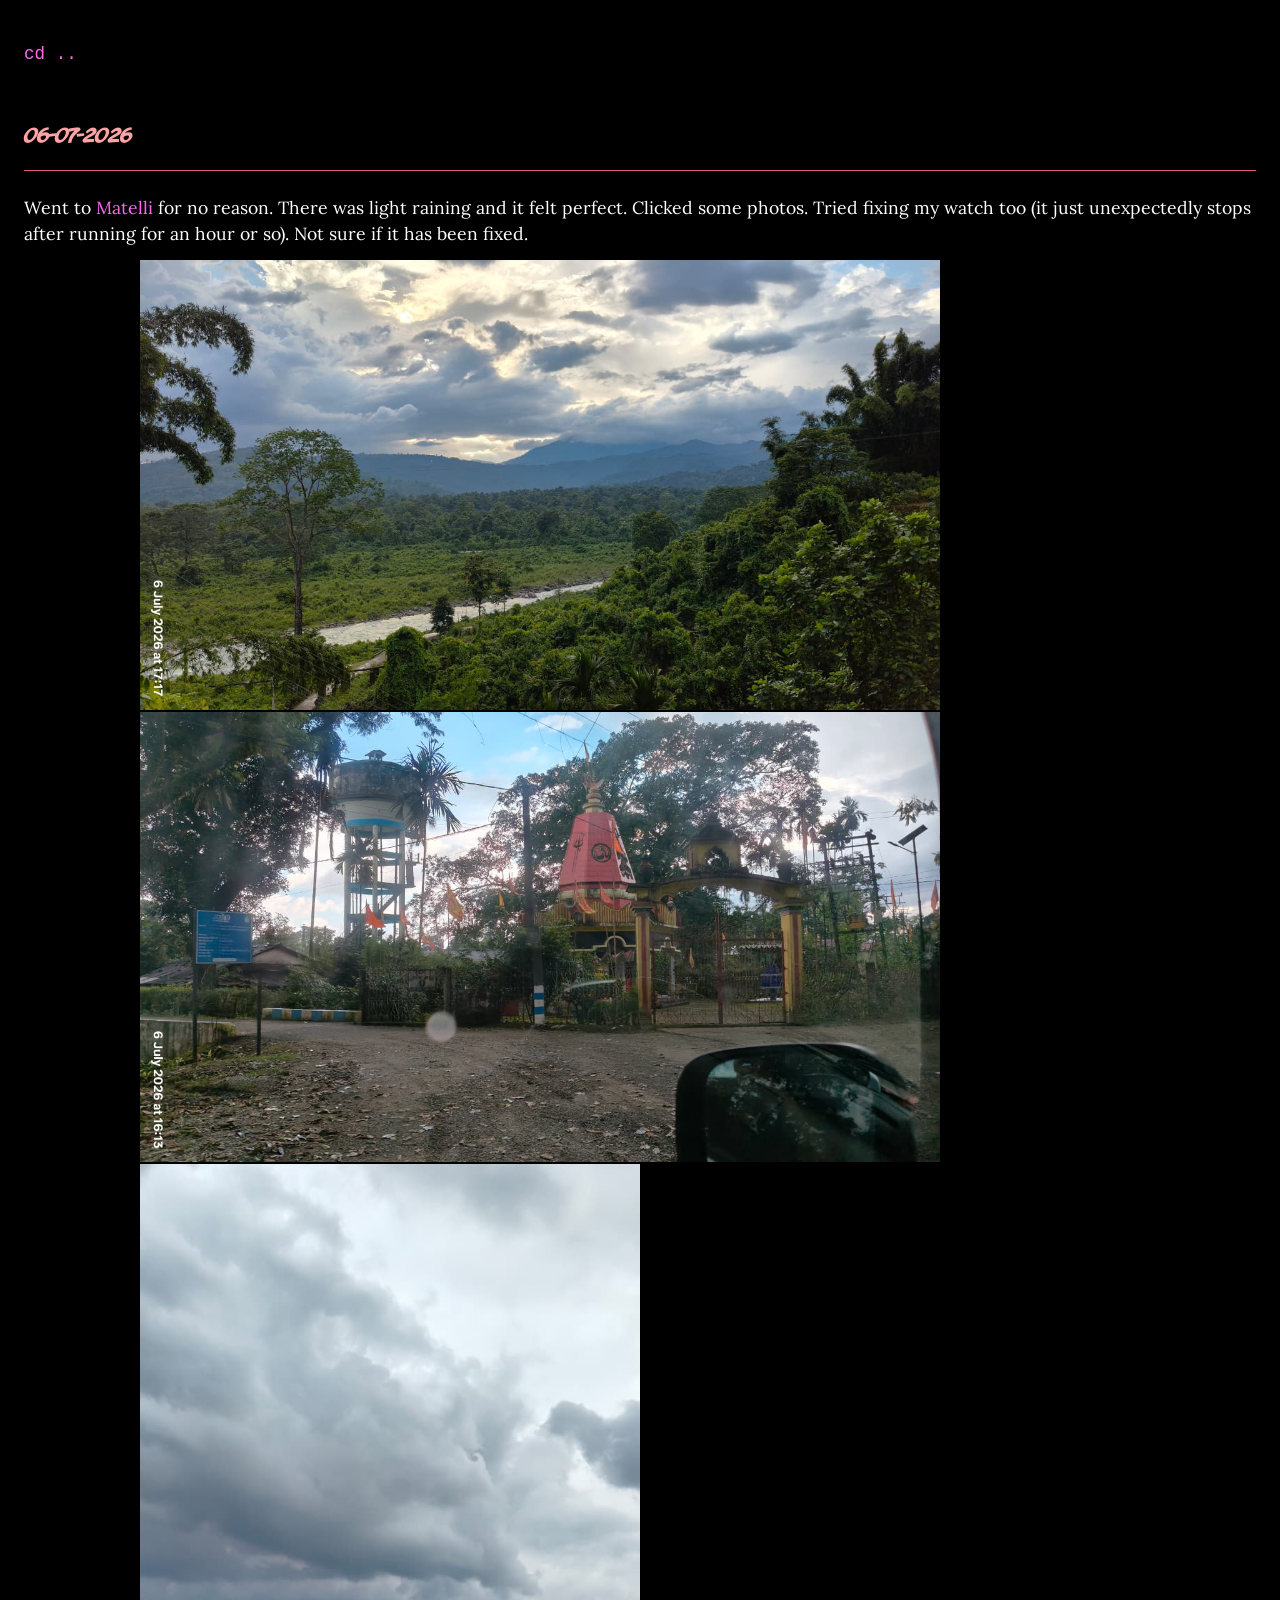
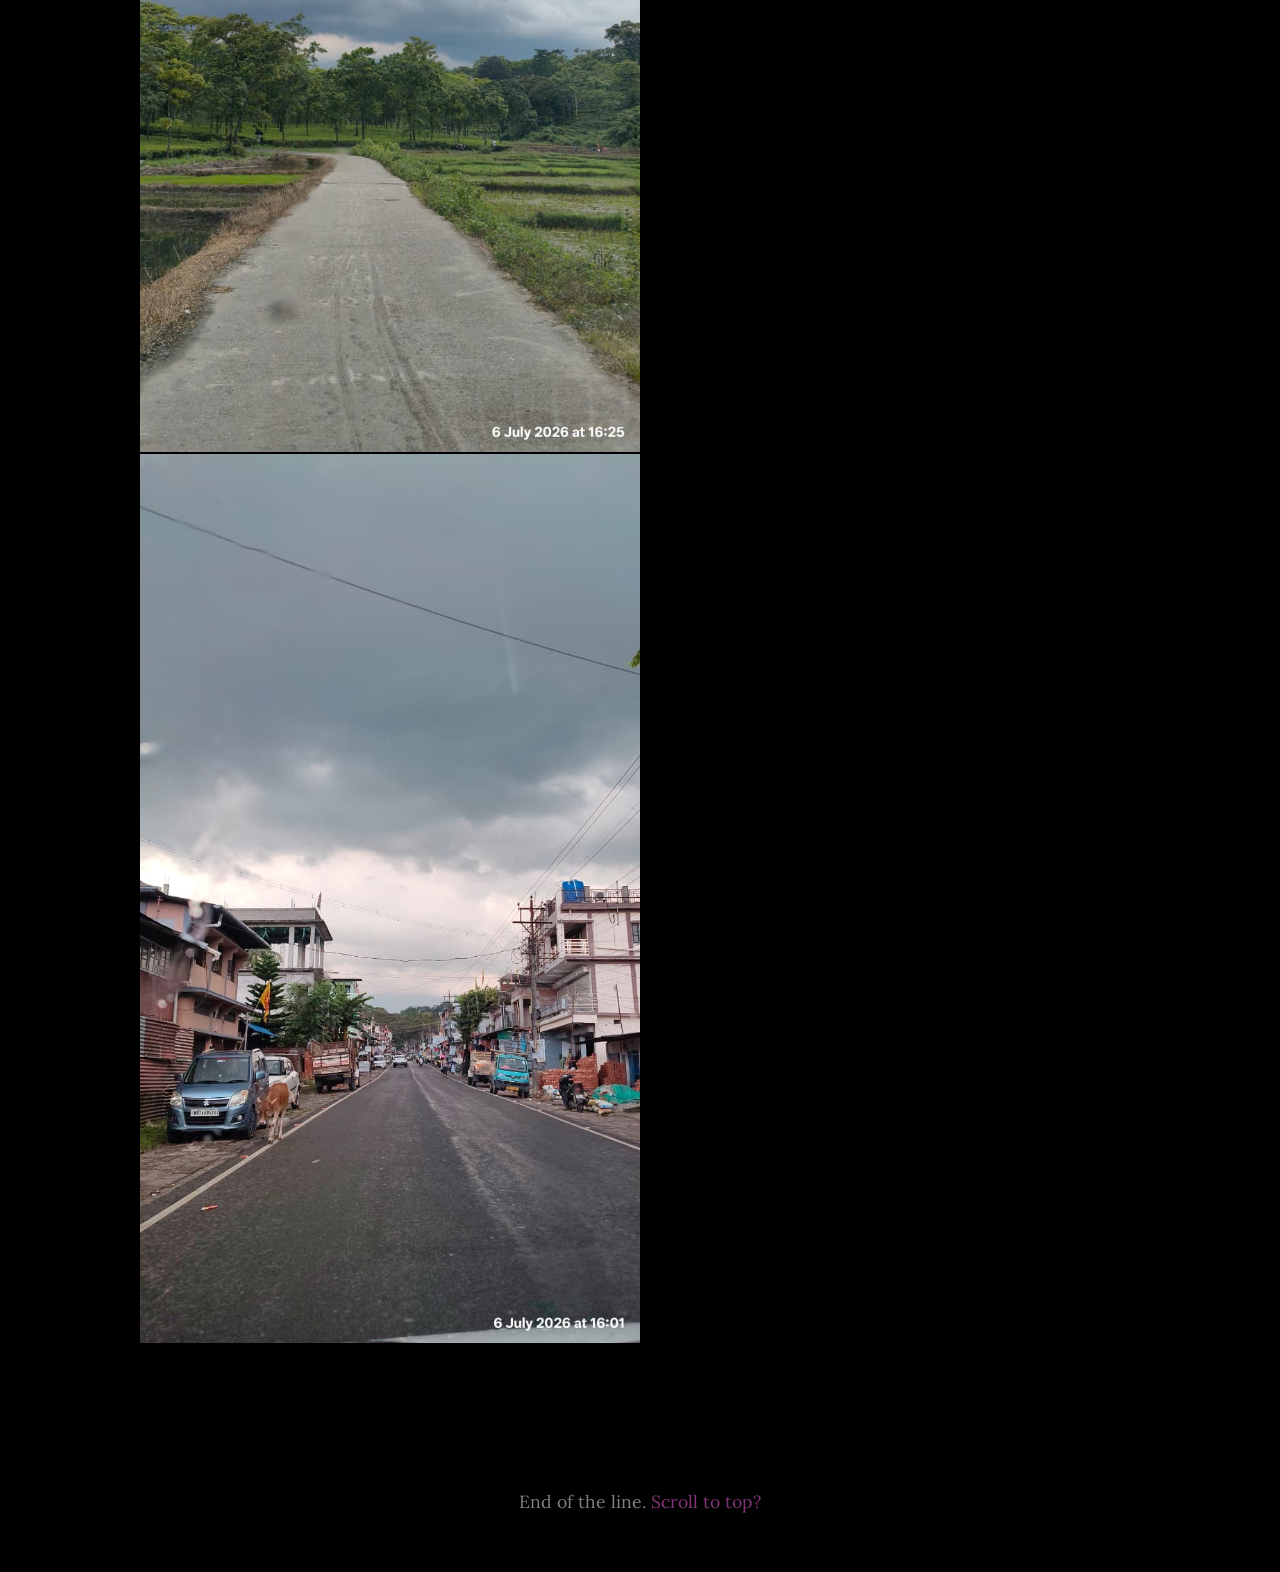
<file: logs/06-07-2026.html>
<!DOCTYPE html>
<html>
<head>
    <meta name="viewport" content="width=device-width, initial-scale=0.7">
    <title>06-07-2026</title>
    <link rel="stylesheet" href="../style.css"> </head>
<body>
    <div class="container-zen">
    <a href="../logs.html" class="back-home"><code>cd ..</code></a>


    <article class="blog-entry">
        <header class="entry-header">
            <h3 class="entry-title">06-07-2026</h3>
        </header>
        <div class="blog-content">
	<p>
Went to <a href = "https://en.wikipedia.org/wiki/Matialihat">Matelli</a> for no reason. There was light raining and it felt perfect. Clicked some photos. Tried fixing my watch too (it just unexpectedly stops after running for an hour or so). Not sure if it has been fixed. 

<div style = "display: grid; grid-template-columns: repeat(1, minmax(0, 1000px)); justify-content: center; gap: 2px; margin: 2px 0;">

<img src = "../matelli-4.jpg" style = "width: 80%; object-fit: cover;">
<img src = "../matelli-3.jpg" style = "width: 80%; object-fit: cover;">
<img src = "../matelli-1.jpeg" style = "width: 50%; object-fit: cover;">
<img src = "../matelli-2.jpg" style = "width: 50%; object-fit: cover;">
</div>
 
	</p>
		</div>
    </article>
   <footer style="text-align: center; padding-top: 5rem; opacity: 0.5;">
        <p>End of the line. <a href="#">Scroll to top?</a></p>
    </footer>

</body>
</html>
</file>
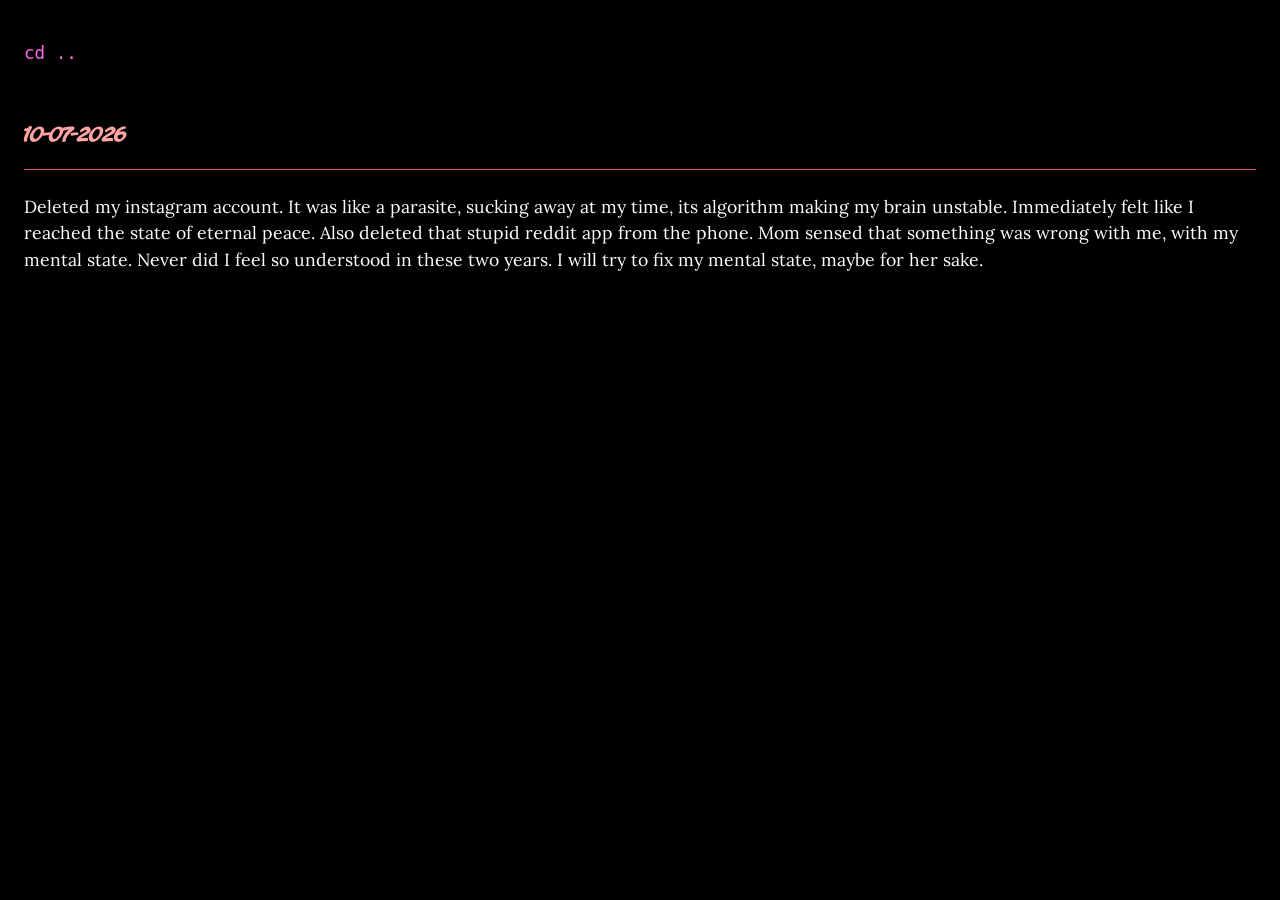
<file: logs/10-07-2026.html>
<!DOCTYPE html>
<html>
<head>
    <meta name="viewport" content="width=device-width, initial-scale=0.7">
    <title>10-07-2026</title>
    <link rel="stylesheet" href="../style.css"> </head>
<body>
    <div class="container-zen">
    <a href="../logs.html" class="back-home"><code>cd ..</code></a>

    <article class="blog-entry">
        <header class="entry-header">
            <h3 class="entry-title">10-07-2026</h3>
        </header>
        <div class="blog-content">
	<p>
	  Deleted my instagram account. It was like a parasite, sucking away at my time, its algorithm making my brain unstable. Immediately felt like I reached the state of eternal peace. Also deleted that stupid reddit app from the phone. Mom sensed that something was wrong with me, with my mental state. Never did I feel so understood in these two years. I will try to fix my mental state, maybe for her sake. 
	</p>
		</div>
    </article>
</body>
</html>
</file>
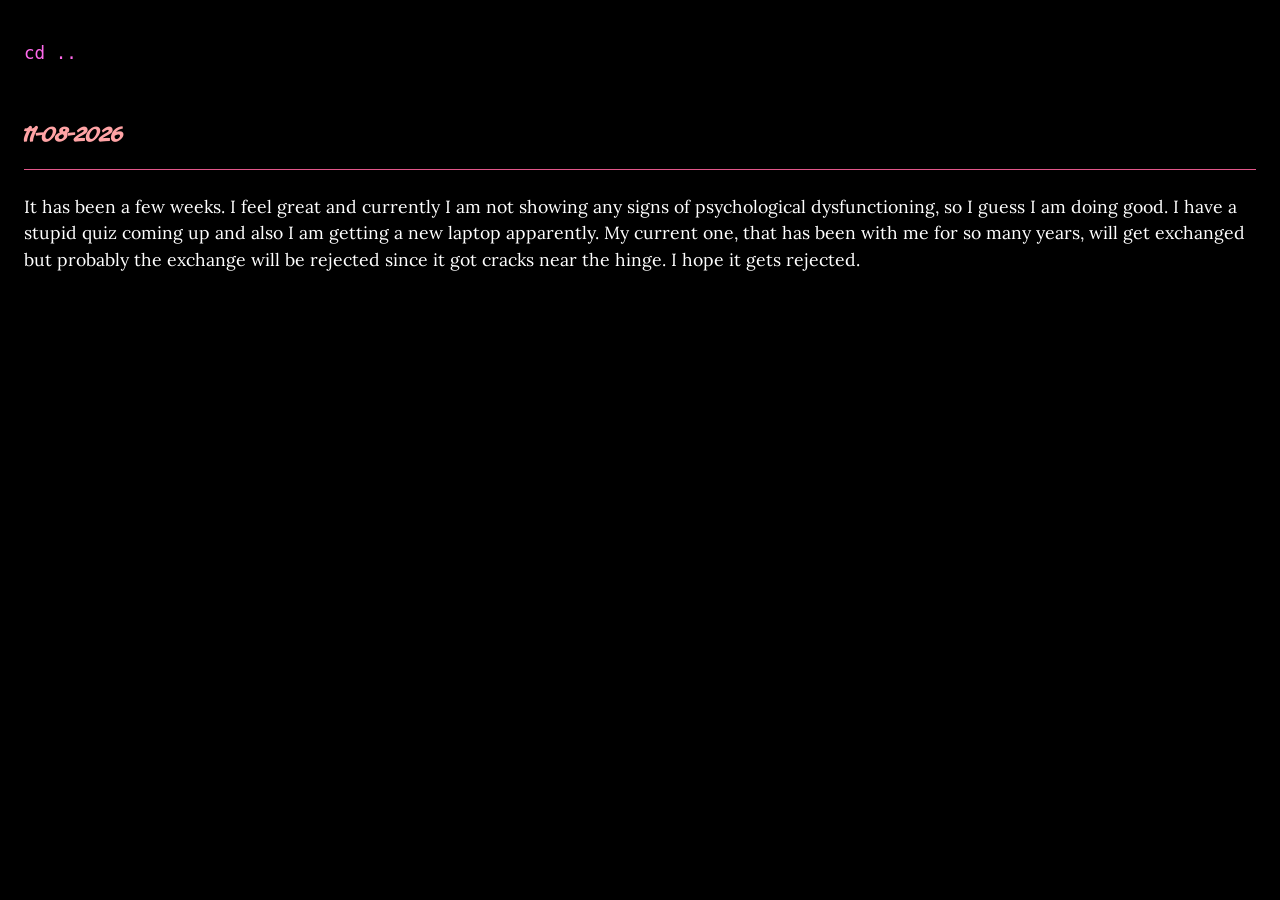
<file: logs/11-08-2026.html>
<!DOCTYPE html>
<html>
<head>
    <meta name="viewport" content="width=device-width, initial-scale=0.7">
    <title>11-08-2026</title>
    <link rel="stylesheet" href="../style.css"> </head>
<body>
    <div class="container-zen">
    <a href="../logs.html" class="back-home"><code>cd ..</code></a>

    <article class="blog-entry">
        <header class="entry-header">
            <h3 class="entry-title">11-08-2026</h3>
        </header>
        <div class="blog-content">
	<p>
It has been a few weeks. I feel great and currently I am not showing any signs of psychological dysfunctioning, so I guess I am doing good. I have a stupid quiz coming up and also I am getting a new laptop apparently. My current one, that has been with me for so many years, will get exchanged but probably the exchange will be rejected since it got cracks near the hinge. I hope it gets rejected.     
	</p>		
	</div>

    </article>
</body>
</html>
</file>
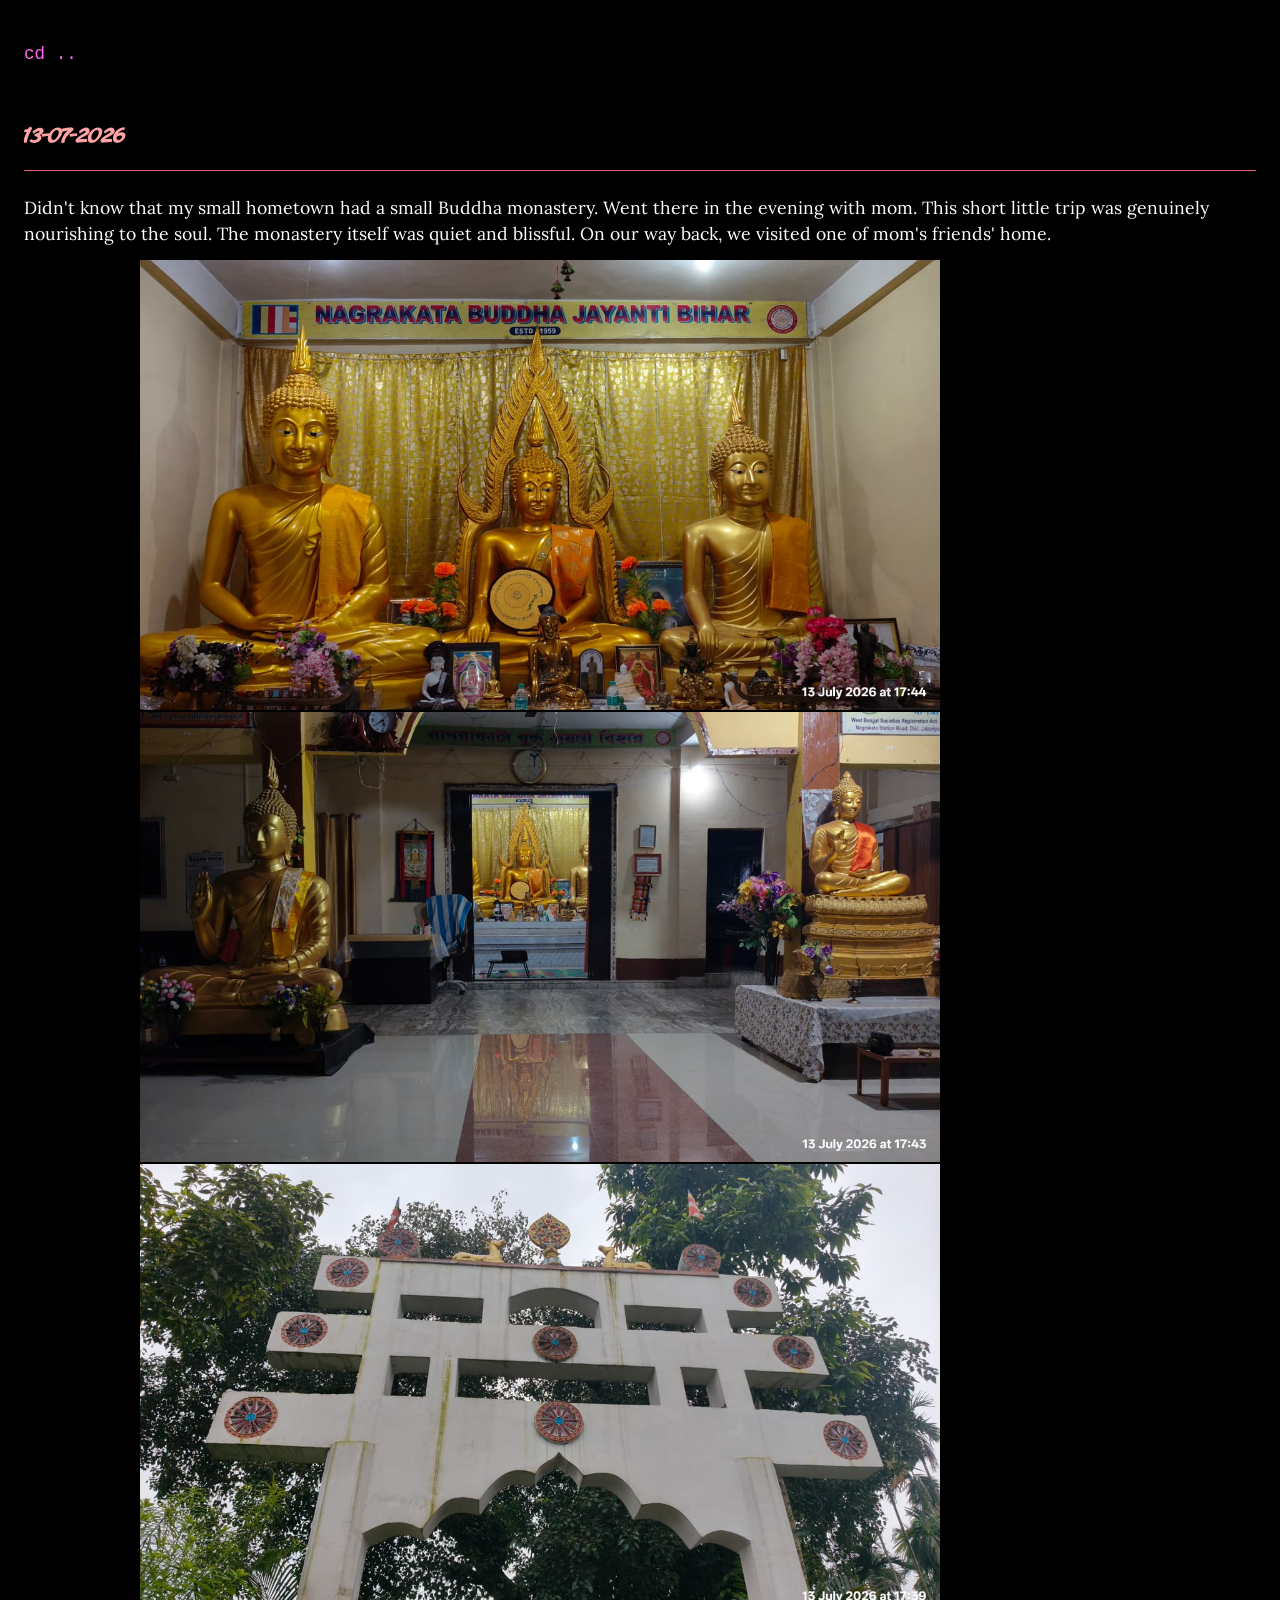
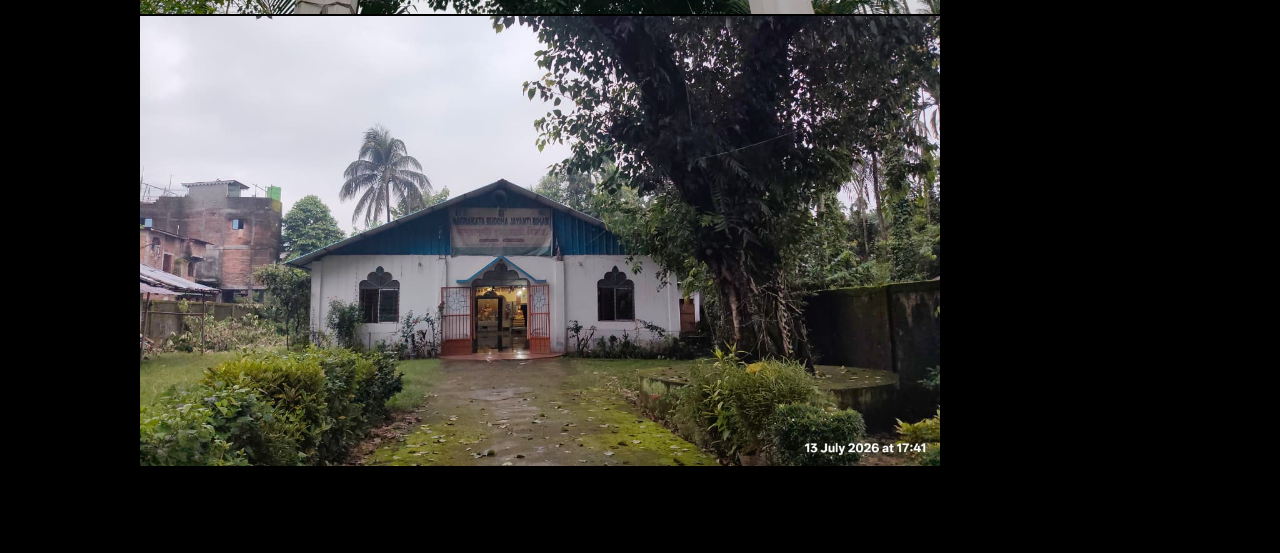
<file: logs/13-07-2026.html>
<!DOCTYPE html>
<html>
<head>
    <meta name="viewport" content="width=device-width, initial-scale=0.7">
    <title>13-07-2026</title>
    <link rel="stylesheet" href="../style.css"> </head>
<body>
    <div class="container-zen">
    <a href="../logs.html" class="back-home"><code>cd ..</code></a>

    <article class="blog-entry">
        <header class="entry-header">
            <h3 class="entry-title">13-07-2026</h3>
        </header>
        <div class="blog-content">
	<p>
Didn't know that my small hometown had a small Buddha monastery. Went there in the evening with mom. This short little trip was genuinely nourishing to the soul. The monastery itself was quiet and blissful. On our way back, we visited one of mom's friends' home.    

<div style = "display: grid; grid-template-columns: repeat(1, minmax(0, 1000px)); justify-content: center; gap: 2px; margin: 2px 0;">

<img src = "../buddha_1.jpg" style = "width: 80%; object-fit: cover;">
<img src = "../buddha_4.jpg" style = "width: 80%; object-fit: cover;">
<img src = "../buddha_2.jpg" style = "width: 80%; object-fit: cover;">
<img src = "../buddha_3.jpg" style = "width: 80%; object-fit: cover;">
</div>
	</p>		
	</div>

    </article>
</body>
</html>
</file>
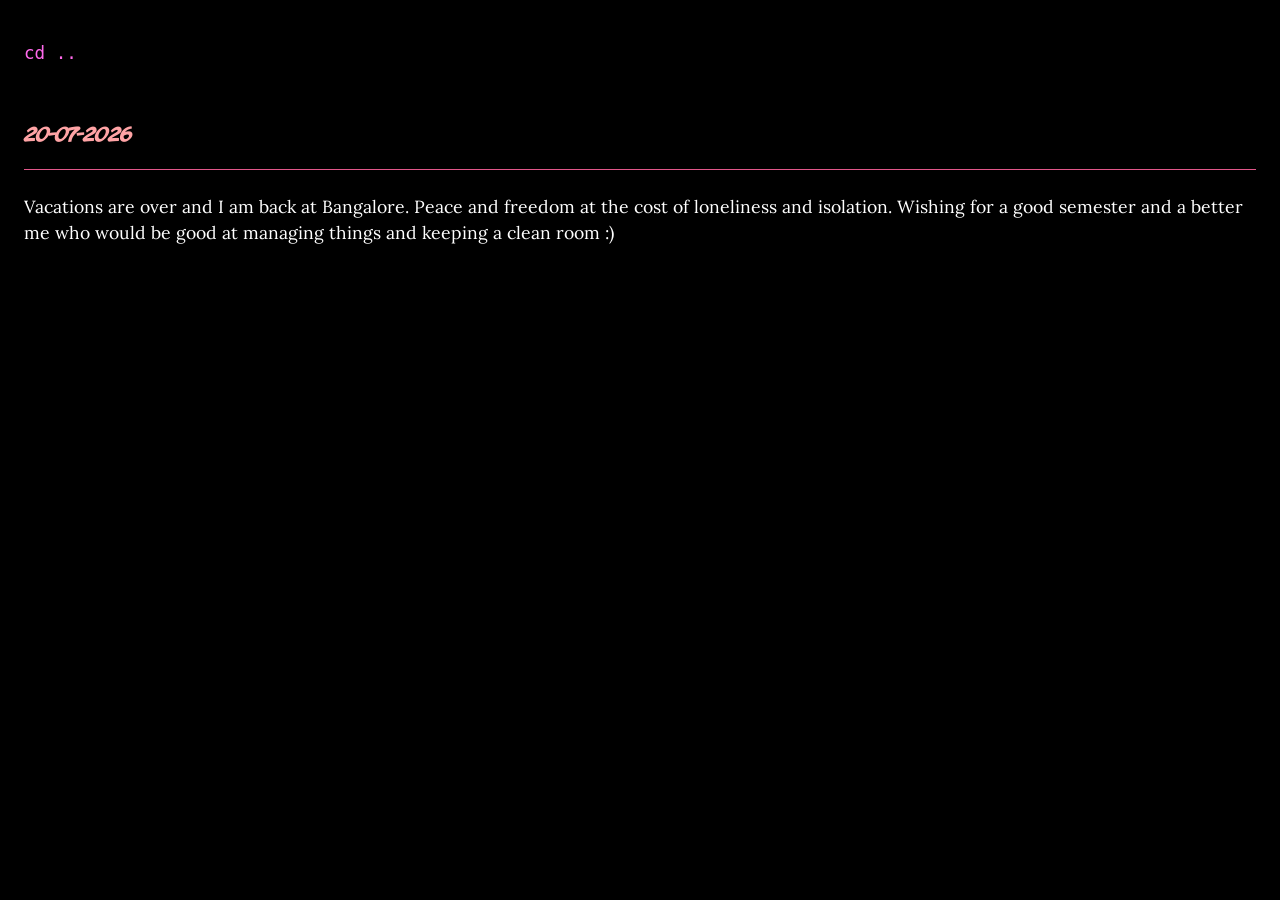
<file: logs/20-07-2026.html>
<!DOCTYPE html>
<html>
<head>
    <meta name="viewport" content="width=device-width, initial-scale=0.7">
    <title>20-07-2026</title>
    <link rel="stylesheet" href="../style.css"> </head>
<body>
    <div class="container-zen">
    <a href="../logs.html" class="back-home"><code>cd ..</code></a>

    <article class="blog-entry">
        <header class="entry-header">
            <h3 class="entry-title">20-07-2026</h3>
        </header>
        <div class="blog-content">
	<p>
Vacations are over and I am back at Bangalore. Peace and freedom at the cost of loneliness and isolation. Wishing for a good semester
and a better me who would be good at managing things and keeping a clean room :)  
	</p>		

    </article>
</body>
</html>
</file>
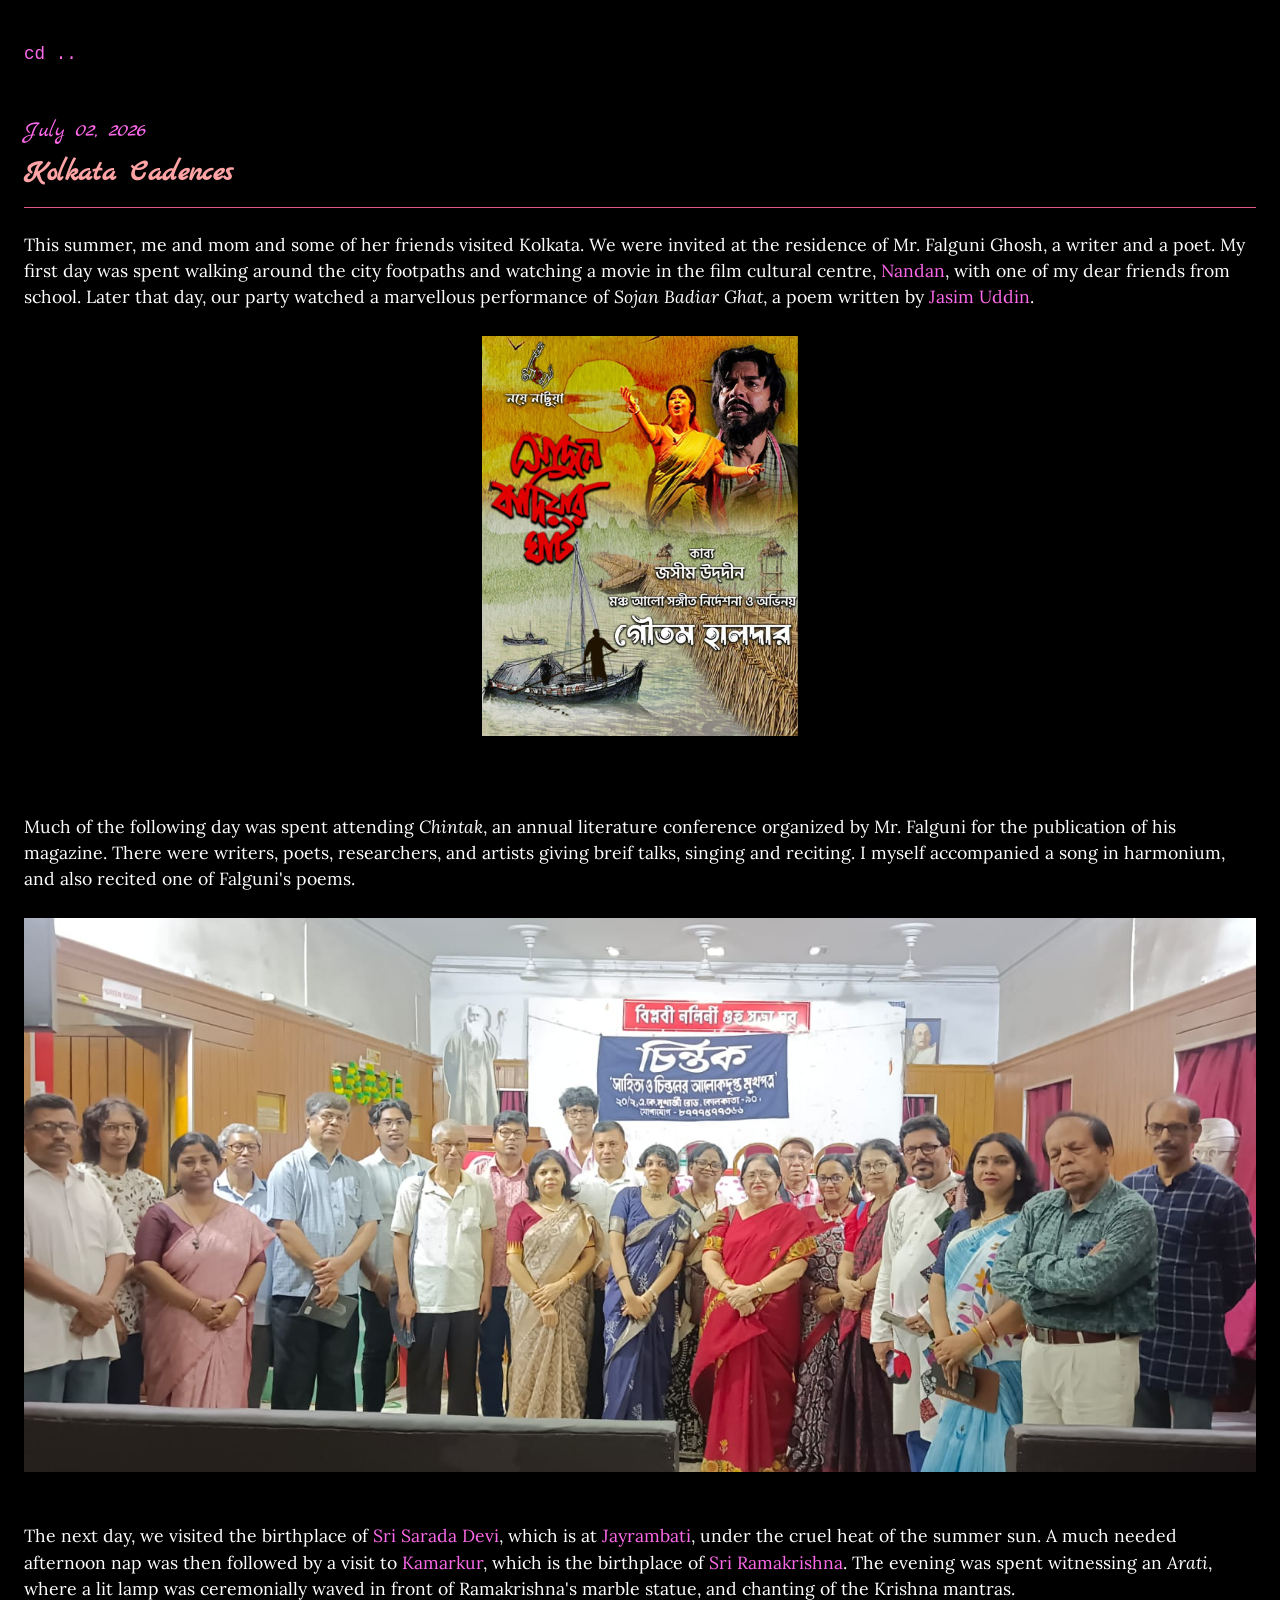
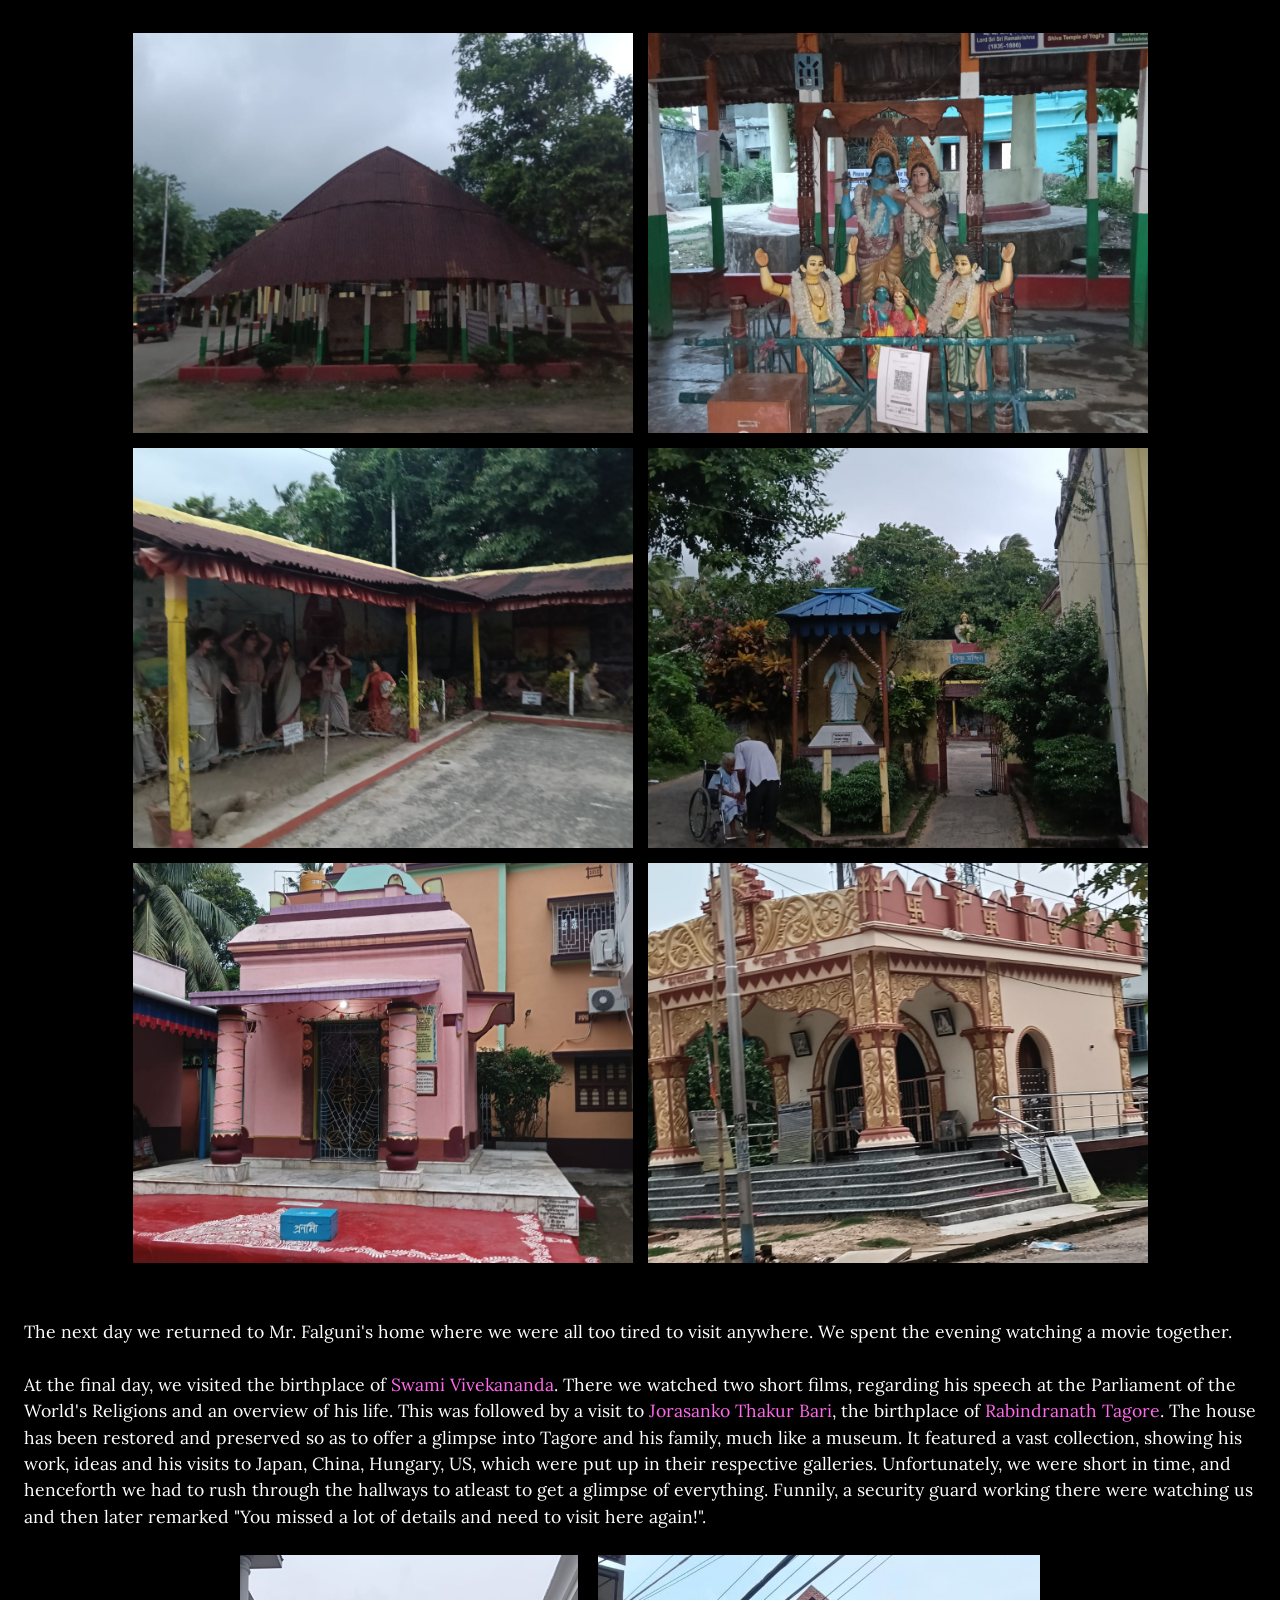
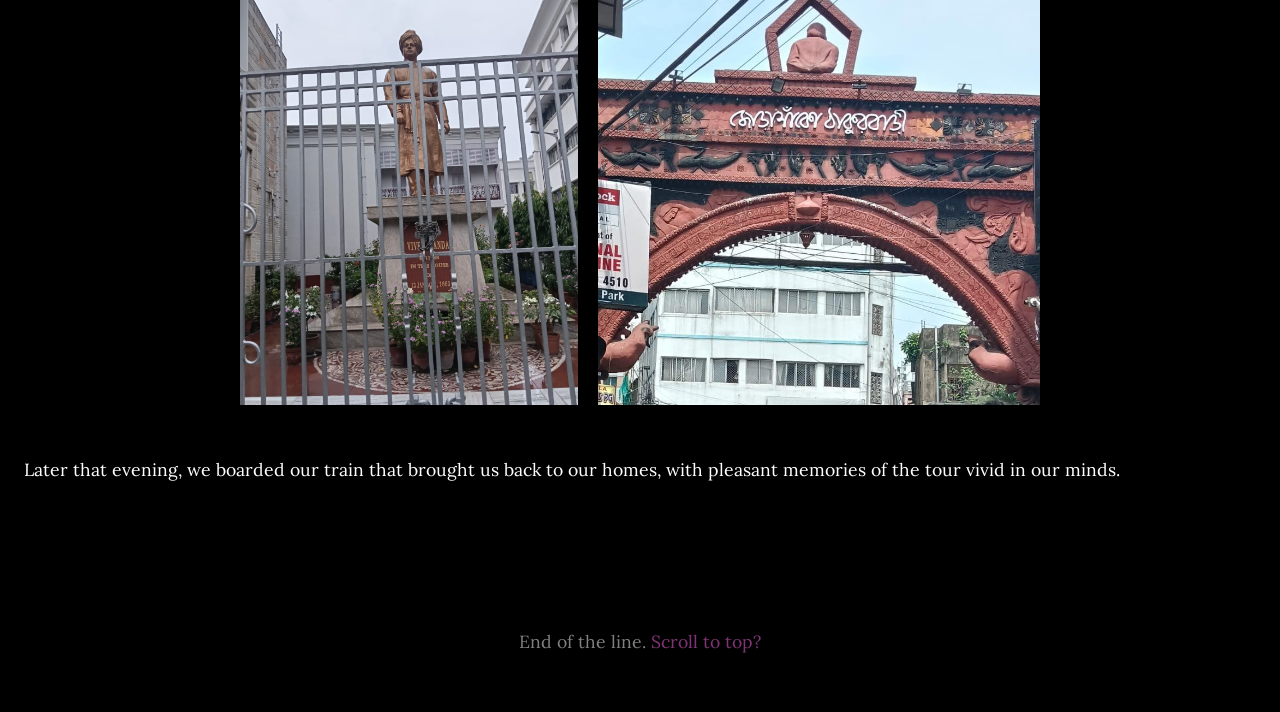
<file: logs/kolkata-cadences.html>
<!DOCTYPE html>
<html>
<head>
    <title>Kolkata Cadences</title>
    <meta name="viewport" content="width=device-width, initial-scale=0.7">
    <link rel="stylesheet" href="../style.css"> </head>
<body>
    <div class="container-zen">
    <a href="../logs.html" class="back-home"><code>cd ..</code></a>


    <article class="blog-entry">
        <header class="entry-header">
            <div class="entry-date">July 02, 2026</div>
            <h3 class="entry-title">Kolkata Cadences</h3>
        </header>
        <div class="blog-content">
	<p>This summer, me and mom and some of her friends visited Kolkata. We were invited at the residence of Mr. Falguni Ghosh, a writer and a poet. My first day was spent walking around the city footpaths and watching a movie in the film cultural centre, <a href="https://en.wikipedia.org/wiki/Nandan_(Kolkata)">Nandan</a>, with one of my dear friends from school. Later that day, our party watched a marvellous performance of <em>Sojan Badiar Ghat</em>, a poem written by <a href="https://en.wikipedia.org/wiki/Jasimuddin">Jasim Uddin</a>. 
<div style="display: flex; justify-content: center; gap: 20px; margin: 25px 0;">
            <img src="../theatre.jpg" height="400" alt="Theatre Performance">
        </div>
<br><br>

Much of the following day was spent attending <em>Chintak</em>, an annual literature conference organized by Mr. Falguni for the publication of his magazine. There were writers, poets, researchers, and artists giving breif talks, singing and reciting. I myself accompanied a song in harmonium, and also recited one of Falguni's poems.      

<div style="display: flex; flex-direction: column; justify-content: center; gap: 20px; margin: 25px 0;">
            <img src = "../chintak_1.jpg" alt="Chintak pic 1">
</div>

<br>

The next day, we visited the birthplace of <a href = "https://en.wikipedia.org/wiki/Sarada_Devi">Sri Sarada Devi</a>, which is at <a href = "https://en.wikipedia.org/wiki/Jayrambati">Jayrambati</a>, under the cruel heat of the summer sun.  
A much needed afternoon nap was then followed by a visit to <a href = "https://en.wikipedia.org/wiki/Kamarpukur">Kamarkur</a>, which is the birthplace of <a href = "https://en.wikipedia.org/wiki/Ramakrishna">Sri Ramakrishna</a>. The evening was spent witnessing an <em>Arati</em>, where a lit lamp was ceremonially waved in front of Ramakrishna's marble statue, and chanting of the Krishna mantras. 

<div style="display: grid; grid-template-columns: repeat(2, minmax(0, 500px)); justify-content: center; gap: 15px; margin: 30px 0;">
            <img src="../kamarpukur_1.jpg" style="width: 100%; height: 400px; object-fit: cover;">
            <img src="../kamarpukur_3.jpg" style="width: 100%; height: 400px; object-fit: cover;">
            <img src="../kamarpukur_4.jpg" style="width: 100%; height: 400px; object-fit: cover;">
	    <img src="../kamarpukur_5.jpg" style="width: 100%; height: 400px; object-fit: cover;">
	    <img src="../kamarpukur_6.jpg" style="width: 100%; height: 400px; object-fit: cover;">
 <img src="../kamarpukur_7.jpg" style="width: 100%; height: 400px; object-fit: cover;">

        </div>

<br>

The next day we returned to Mr. Falguni's home where we were all too tired to visit anywhere. We spent the evening watching a movie together.

<br><br>

At the final day, we visited the birthplace of <a href = "https://en.wikipedia.org/wiki/Swami_Vivekananda">Swami Vivekananda</a>. There we watched two short films, regarding his speech at the Parliament of the World's Religions and an overview of his life. This was followed by a visit to <a href = "https://en.wikipedia.org/wiki/Jorasanko_Thakur_Bari">Jorasanko Thakur Bari</a>, the birthplace of <a href = "https://en.wikipedia.org/wiki/Rabindranath_Tagore">Rabindranath Tagore</a>. The house has been restored and preserved so as to offer a glimpse into Tagore and his family, much like a museum. It featured a vast collection, showing his work, ideas and his visits to Japan, China, Hungary, US, which were put up in their respective galleries.
Unfortunately, we were short in time, and henceforth we had to rush through the hallways to atleast to get a glimpse of everything. Funnily, a security guard working there were watching us and then later remarked "You missed a lot of details and need to visit here again!".

<div style="display: flex; justify-content: center; gap: 20px; margin: 25px 0;">
            <img src="../vivekananda.jpg" height="450">
	    <img src="../thakurbari.jpg" height="450">
        </div>
 
<br>

Later that evening, we boarded our train that brought us back to our homes, with pleasant memories of the tour vivid in our minds. 
	</p>
		</div>
    </article>
   <footer style="text-align: center; padding-top: 5rem; opacity: 0.5;">
        <p>End of the line. <a href="#">Scroll to top?</a></p>
    </footer>

</body>
</html>
</file>
<file: style.css>
@import url('https://fonts.googleapis.com/css2?family=Galada&family=Lora:ital,wght@0,400;0,700;1,400&family=Marck+Script&display=swap');

:root {
  --fg-color: #ffffff;
  --bg-color: #000000;
  --color00: #E1578A; /* Section lines & dividers */
  --color01: #FF69EB; /* Vibrant neon link magenta */
  --color02: #FF86C8; /* Muted hover pink */
  --color03: #FFA3A5; /* Warm soft heading coral */
  --color04: #FFBF81; /* Warm gold accent */
  --color05: #FFDC5E; /* Read More bright yellow */
  --color06: #FDFF8F; /* Cream accent */
}

html {
  font-size: 16px; 
}

@media (min-width: 1024px) {
  html {
    font-size: 16px;
  }
}

#header-quote {
  font-family: 'Marck Script', 'Galada', cursive, cursive;
  font-size: 1.35rem;      
  line-height: 1.6em;    
  /*color: #cb99c9;*/     
  color: #ffffff;
  max-width: 1000px;            
  text-align: left;
  margin: auto;
}

#header-quote span {
  display: block;            
  margin-left: 15%;          
}

body {
  /* background-image: url("bg.webp"); */
  background-attachment: fixed;
  background-color: var(--bg-color);
  color: var(--fg-color);
  font-size: 1.1rem;
  font-family: 'Lora', serif; 
  line-height: 1.5;
  font-weight: 400;
}

h1, h2, h3, .entry-title {
  color: var(--color03);
  font-family: 'Marck Script', cursive; 
}

h1 { font-size: 2.5rem; }      
h2, .entry-title { font-size: 1.9rem; } 
h3 { font-size: 1.7rem; }      
a {
  color: var(--color01);
  text-decoration: none;
}

a:hover {
  color: var(--color02);
  text-decoration: underline;
}

/* Basic styling for visibility */
.column {
  padding: 0;
}

/* 1. Mobile First: Columns stack vertically by default */
.container {
  display: flex;
  flex-direction: column;
  gap: 0;
}

.col-main { order: 1; }
.col-left { order: 3; }
.col-right { order: 2; }

.desktop-only {
  display: none;
}

/* 2. Tablet/Desktop: Side-by-side layout */
@media (min-width: 1200px) {
  .container {
    flex-direction: row;
    gap: 1.2rem;
  }
  .desktop-only {
    display: block;
  }
  .col-left { flex: 0.9; order: 1; }
  .col-main { flex: 3; order: 2; }
  .col-right { flex: 1; order: 3; }
}

.lastfm-track {
  display: flex;
  flex-direction: column;
  gap: 12px;
}

.lastfm-img {
  width: 100%;
  max-width: 250px;
  border-radius: 1px;
  object-fit: cover;
}

.track-text p {
  text-align: left;
  margin: 0;
  font-size: 1.05rem;
}

.flicker-box {
  padding-left: 4rem;
  padding-right: 4rem;
  text-align: center;
  font-family: 'Marck Script', cursive;   
  font-size: 1.7rem;
  font-weight: bold;
  color: #E6E4FF;
  text-shadow: 
    -1px -1px 4px #fff, 1px 1px 4px #fff,
    0 0 40px #FF00FF, 0 0 80px #FF00FF,
    0 0 160px #0000FF, 0 0 240px #0000FF, 0 0 320px #0000FF;
}

.flicker-slow {
  animation: flicker 20s linear infinite;
}

.flicker-fast {
  animation: flicker 2s linear infinite;
}

@keyframes flicker {
  0%, 19.999%, 22%, 62.999%, 64%, 64.999%, 70%, 100% {
    opacity: .99;
  }
  20%, 21.999%, 63%, 63.999%, 65%, 69.999% {
    opacity: 0.4;
  }
}

.container-zen {
  margin: 0 auto;  
  padding: 2rem 1rem;
}

.blog-entry {
  margin-top: 3rem;
  margin-bottom: 3rem;
}

.entry-header {
  margin-bottom: 1.5rem;
  border-bottom: 1px solid var(--color00);
  padding-bottom: 0.5rem;
}

.entry-date, .artist-name {
  font-family: 'Marck Script', cursive;
  color: var(--color01);
  font-size: 1.4rem;
}

.entry-title {
  margin: 0.2rem 0;
  font-size: 1.8rem;
}

.top-nav {
  display: flex;
  justify-content: flex-end;
  gap: 2rem;
}

.album-large-img {
  width: 100%;
  max-width: 500px;
  display: block;
  margin: 1.5rem 0;
  border-radius: 4px;
  border: 1px solid #222;
  transition: transform 0.5s ease;
}

.album-large-img:hover {
  transform: scale(1.02);
  border-color: var(--color01);
}

.artist-name {
  font-size: 1.9rem;
  margin-top: 1rem;
  display: block;
  font-weight: 700;
  opacity: 0.9;
}

/* Layout for the vertical stream */
.blog-list {
  display: flex;
  flex-direction: column;
  gap: 50px; 
  margin-top: 30px;
}

.blog-card {
  display: flex;
  flex-direction: column; 
  gap: 15px;
  padding-bottom: 30px;
  border-bottom: 1px solid var(--color00); /* Uses his clean divider line accent */
}

.blog-content h2 {
  margin: 0 0 10px 0;
}

.blog-content p {
  margin: 0 0 12px 0;
}

.read-more {
  color: var(--color05); /* BugsWriter's dedicated Continue Reading yellow */
  font-size: 0.9rem;
}

/* Enlarged Image Preview below text */
.blog-thumbnail {
  width: 100%;
  max-width: 450px; 
  margin-top: 5px;
}

.blog-thumbnail img {
  width: 100%;
  height: auto;
  max-height: 280px; 
  object-fit: cover;
}

@media only screen and (max-width: 600px) {
  html {
    /* Downscales absolutely ALL text and layout spacing globally on phones */
    font-size: 12px !important; 
  }
}
</file>
